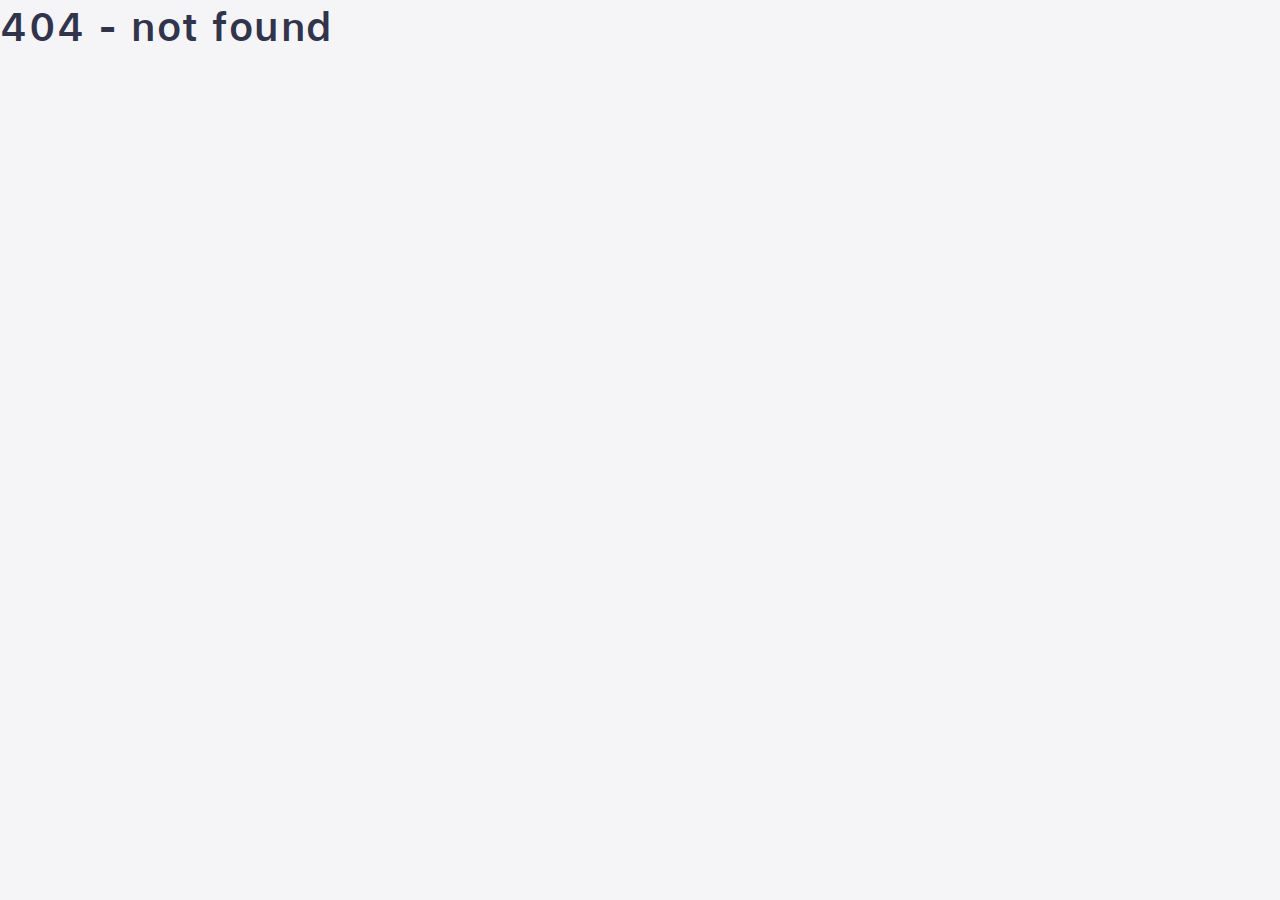
<file: index.html>
<!DOCTYPE html>
<html data-html-server-rendered="true" lang="en" data-vue-tag="%7B%22lang%22:%7B%22ssr%22:%22en%22%7D%7D">
  <head>
    <title>Real Naturo</title><meta name="gridsome:hash" content="256d60e86be827eade3c276a5e95d077e2dcfc0e"><meta data-vue-tag="ssr" charset="utf-8"><meta data-vue-tag="ssr" name="generator" content="Gridsome v0.7.23"><meta data-vue-tag="ssr" data-key="viewport" name="viewport" content="width=device-width, initial-scale=1, viewport-fit=cover"><meta data-vue-tag="ssr" data-key="format-detection" name="format-detection" content="telephone=no"><link data-vue-tag="ssr" rel="icon" href="data:,"><link data-vue-tag="ssr" rel="icon" type="image/png" sizes="16x16" href="/assets/static/favicon.ce0531f.d3f7701623edd011f3114e98dcf5c4c3.png"><link data-vue-tag="ssr" rel="icon" type="image/png" sizes="32x32" href="/assets/static/favicon.ac8d93a.d3f7701623edd011f3114e98dcf5c4c3.png"><link rel="preload" href="/assets/css/0.styles.6bdac2fa.css" as="style"><link rel="preload" href="/assets/js/app.d87947b7.js" as="script"><link rel="preload" href="/assets/js/page--src-pages-index-vue.af2900b5.js" as="script"><link rel="prefetch" href="/assets/js/page--node-modules-gridsome-app-pages-404-vue.e1792373.js"><link rel="prefetch" href="/assets/js/page--src-pages-about-vue.e8e25994.js"><link rel="prefetch" href="/assets/js/page--src-pages-privacy-policy-index-vue.c6ec2d32.js"><link rel="prefetch" href="/assets/js/page--src-pages-referral-index-vue.77ba4bfd.js"><link rel="prefetch" href="/assets/js/vendors~page--src-pages-index-vue.c5fbbf40.js"><link rel="stylesheet" href="/assets/css/0.styles.6bdac2fa.css"><noscript data-vue-tag="ssr"><style>.g-image--loading{display:none;}</style></noscript>
  </head>
  <body >
    <div data-server-rendered="true" id="app" class="layout"><header class="header-global" data-v-2157df8e><nav id="navbar-main" aria-label="Primary navigation" class="navbar navbar-main navbar-expand-lg navbar-theme-primary position-fixed navbar-light text-center able-navbar aa-pl-hr-logo-nav" data-v-2157df8e><div class="container position-relative d-block" data-v-2157df8e><a href="/" aria-current="page" class="navbar-brand px-4 rounded able-sticky-head active--exact active" data-v-2157df8e><img alt="logo: Able Aura" src="data:image/svg+xml,%3csvg fill='none' viewBox='0 0 2560 869' xmlns='http://www.w3.org/2000/svg' xmlns:xlink='http://www.w3.org/1999/xlink'%3e%3cdefs%3e%3cfilter id='__svg-blur-3b4a816e6f2bcc4ec6be06dea8c7e9c6'%3e%3cfeGaussianBlur in='SourceGraphic' stdDeviation='40'/%3e%3c/filter%3e%3c/defs%3e%3cimage x='0' y='0' filter='url(%23__svg-blur-3b4a816e6f2bcc4ec6be06dea8c7e9c6)' width='2560' height='869' xlink:href='data:image/png%3bbase64%2ciVBORw0KGgoAAAANSUhEUgAAAEAAAAAWCAYAAABwvpo0AAAACXBIWXMAAC4jAAAuIwF4pT92AAADPElEQVRYw%2b2Y229MURTG55yZUkLj0rqXiLrTKC/ENYQRIi6JVEipCHUPgtGqHoZMFa0gEbe4VUv0RZp4KEY80BcJ6sE/wIN/wDPfSr6drGznzEykL05nJ7/MPvvsvc9e31p77XMmEsmXwOICx7ruU8abMgIUqWunrxhfDpKgkRwGhWEXwRi/GNwB9eAc8MAF0AIGhNV449Ux4CY4Cc4zCkSAsxTjdFhzgjHoOA0VzoClYDsFkIi4ChYEiOD6iOpaCdXx2UJ%2b/SI5zO1XD5rHybR1zY1xNLAOXARx1eeEEibxj1Hg9HK/XOdxss1tDNkALtHzSe73GO8tBFdALX9H%2bswzDwxX12VgE1ivTpLRYKq1mGl8diXr9kL7gfkgyuv%2boEKtvZx9JEmvApvBDGueKWBSkAhm4mNMdklmfV0kN6SYA5rBIrYbgYrBL4415Qm4yzlfsW0neMx6AX%2bfgzaKu0QZZta1FvxmcpYyAXxkXYx%2bR4fMBj%2b4jeX%2barUWuX6bKQpiDO9aZvu4Um4s63UUoIUqG%2b9I2cXIuAcGs60VHAFbQDvbqsF95UkpT8FRMItC2uHayMhM8Xo8%2bECRBoLXHDcXpNnntuovwt2gMyqCRBjCrO/xgdeY9JpIgkej2R77LC920dOfwQq2PQQPmD9a2VYFblnPlkh5xufNsbaleLYHnALf2C4O6Vbju7i1poPv4CX4BIbxfhOjrlOdYlFbgBImPo8D2pj5m4mI08H7IsBBNVZU/QK2cpwx9gWoAUPBTy6ykl6aCGaqfnt4v8TaWhIZb8BGhnEV23sYpSvBV5Wn0pxD1lNKwbp5rMu63wcl72J63mO4iaprGM6l9GJavRxpAWQR25SQntrvjxgJ1SpRttPrxht7GQEdTJhagP0qKiSydrO%2bjB7tZOIz29WcUDVc/yjVJqWB9vy1DYpoWAMNWO4j0gFOllILian7Bb18lNknQaYPs2wfbtFc3gPqmcjilkGOmlT24nWwztpLTsD561jj9ZemX79IhhcYXXcD5s529vuKYIw4RA9PzjBQxLnMUA7Nh5GrjEsEZUmWQfxWKAzjB5EchTuybJMy9Q4Q%2bv8GcvkoyZd8%2bY/LHzHbiMwcK19pAAAAAElFTkSuQmCC' /%3e%3c/svg%3e" width="2560" data-src="/assets/static/able-aura-white-bg.42db587.c915107ed0c66237b51165432e477291.png" data-srcset="/assets/static/able-aura-white-bg.82a2fbd.c915107ed0c66237b51165432e477291.png 480w, /assets/static/able-aura-white-bg.cbab2cf.c915107ed0c66237b51165432e477291.png 1024w, /assets/static/able-aura-white-bg.2665e34.c915107ed0c66237b51165432e477291.png 1920w, /assets/static/able-aura-white-bg.42db587.c915107ed0c66237b51165432e477291.png 2560w" data-sizes="(max-width: 2560px) 100vw, 2560px" class="navbar-brand-dark g-image g-image--lazy g-image--loading" data-v-2157df8e><noscript data-v-2157df8e><img src="/assets/static/able-aura-white-bg.42db587.c915107ed0c66237b51165432e477291.png" class="navbar-brand-dark g-image g-image--loaded" width="2560" alt="logo: Able Aura"></noscript><img alt="logo: Able Aura" src="data:image/svg+xml,%3csvg fill='none' viewBox='0 0 2560 869' xmlns='http://www.w3.org/2000/svg' xmlns:xlink='http://www.w3.org/1999/xlink'%3e%3cdefs%3e%3cfilter id='__svg-blur-3b4a816e6f2bcc4ec6be06dea8c7e9c6'%3e%3cfeGaussianBlur in='SourceGraphic' stdDeviation='40'/%3e%3c/filter%3e%3c/defs%3e%3cimage x='0' y='0' filter='url(%23__svg-blur-3b4a816e6f2bcc4ec6be06dea8c7e9c6)' width='2560' height='869' xlink:href='data:image/png%3bbase64%2ciVBORw0KGgoAAAANSUhEUgAAAEAAAAAWCAYAAABwvpo0AAAACXBIWXMAAC4jAAAuIwF4pT92AAADPElEQVRYw%2b2Y229MURTG55yZUkLj0rqXiLrTKC/ENYQRIi6JVEipCHUPgtGqHoZMFa0gEbe4VUv0RZp4KEY80BcJ6sE/wIN/wDPfSr6drGznzEykL05nJ7/MPvvsvc9e31p77XMmEsmXwOICx7ruU8abMgIUqWunrxhfDpKgkRwGhWEXwRi/GNwB9eAc8MAF0AIGhNV449Ux4CY4Cc4zCkSAsxTjdFhzgjHoOA0VzoClYDsFkIi4ChYEiOD6iOpaCdXx2UJ%2b/SI5zO1XD5rHybR1zY1xNLAOXARx1eeEEibxj1Hg9HK/XOdxss1tDNkALtHzSe73GO8tBFdALX9H%2bswzDwxX12VgE1ivTpLRYKq1mGl8diXr9kL7gfkgyuv%2boEKtvZx9JEmvApvBDGueKWBSkAhm4mNMdklmfV0kN6SYA5rBIrYbgYrBL4415Qm4yzlfsW0neMx6AX%2bfgzaKu0QZZta1FvxmcpYyAXxkXYx%2bR4fMBj%2b4jeX%2barUWuX6bKQpiDO9aZvu4Um4s63UUoIUqG%2b9I2cXIuAcGs60VHAFbQDvbqsF95UkpT8FRMItC2uHayMhM8Xo8%2bECRBoLXHDcXpNnntuovwt2gMyqCRBjCrO/xgdeY9JpIgkej2R77LC920dOfwQq2PQQPmD9a2VYFblnPlkh5xufNsbaleLYHnALf2C4O6Vbju7i1poPv4CX4BIbxfhOjrlOdYlFbgBImPo8D2pj5m4mI08H7IsBBNVZU/QK2cpwx9gWoAUPBTy6ykl6aCGaqfnt4v8TaWhIZb8BGhnEV23sYpSvBV5Wn0pxD1lNKwbp5rMu63wcl72J63mO4iaprGM6l9GJavRxpAWQR25SQntrvjxgJ1SpRttPrxht7GQEdTJhagP0qKiSydrO%2bjB7tZOIz29WcUDVc/yjVJqWB9vy1DYpoWAMNWO4j0gFOllILian7Bb18lNknQaYPs2wfbtFc3gPqmcjilkGOmlT24nWwztpLTsD561jj9ZemX79IhhcYXXcD5s529vuKYIw4RA9PzjBQxLnMUA7Nh5GrjEsEZUmWQfxWKAzjB5EchTuybJMy9Q4Q%2bv8GcvkoyZd8%2bY/LHzHbiMwcK19pAAAAAElFTkSuQmCC' /%3e%3c/svg%3e" width="2560" data-src="/assets/static/able-aura-white-bg.42db587.c915107ed0c66237b51165432e477291.png" data-srcset="/assets/static/able-aura-white-bg.82a2fbd.c915107ed0c66237b51165432e477291.png 480w, /assets/static/able-aura-white-bg.cbab2cf.c915107ed0c66237b51165432e477291.png 1024w, /assets/static/able-aura-white-bg.2665e34.c915107ed0c66237b51165432e477291.png 1920w, /assets/static/able-aura-white-bg.42db587.c915107ed0c66237b51165432e477291.png 2560w" data-sizes="(max-width: 2560px) 100vw, 2560px" class="navbar-brand-light aa-pl-hr-logo g-image g-image--lazy g-image--loading" data-v-2157df8e><noscript data-v-2157df8e><img src="/assets/static/able-aura-white-bg.42db587.c915107ed0c66237b51165432e477291.png" class="navbar-brand-light aa-pl-hr-logo g-image g-image--loaded" width="2560" alt="logo: Able Aura"></noscript></a></div></nav></header><section class="section aa-pl-top-sec aa-bg-white all-sec-wdth" data-v-386d6d54><div class="container" data-v-386d6d54><div class="row align-items-center justify-content-around" data-v-386d6d54><div class="col-md-6 col-xl-6" data-v-386d6d54><div class="border-light organic-radius aa-pl-abt-img-blk" data-v-386d6d54><img alt="Able Aura mobile app and community page sample screens showcased on mobile phones" src="/assets/static/abt.5757329.c44dfd3afc890244d1a4029bf82ffd37.png" width="1496" srcset="/assets/static/abt.82a2fbd.c44dfd3afc890244d1a4029bf82ffd37.png 480w, /assets/static/abt.cbab2cf.c44dfd3afc890244d1a4029bf82ffd37.png 1024w, /assets/static/abt.5757329.c44dfd3afc890244d1a4029bf82ffd37.png 1496w" sizes="(max-width: 1496px) 100vw, 1496px" class="organic-radius img-fluid g-image" data-v-386d6d54 data-v-386d6d54></div></div><div class="col-md-6 col-xl-5 text-center" data-v-386d6d54><h1 class="aa-pl-top-head" data-v-386d6d54>EMBRACE HEALTH NOW!</h1><h3 class="aa-pl-top-txt" data-v-386d6d54>RN-CLEANSE. a Real-talk Forum. & RN ONLINE CLINIC</h3></div></div></div></section>


<section class="section aa-pl-ftr-sec all-sec-wdth" data-v-121dfd25><div class="container" data-v-121dfd25><div class="row text-center" data-v-121dfd25><div class="col-12" data-v-121dfd25><h2 class="all-pl-future-head" data-v-121dfd25>DON’T<span class="aa-pl-nxt-ln-mob" data-v-121dfd25>MISS ANY HOLISTIC HEALTH INDUSTRY NEWS.</span></h2></div></div>


<div class="row mt-5 mb-lg-5" data-v-121dfd25><div class="col-md-4" data-v-121dfd25><div class="card bg-primary aa-pl-icn-blk shadow-soft border-light mb-4 mb-lg-0" data-v-121dfd25><div class="card-body p-4 p-xl-5" data-v-121dfd25><div class="icon icon-shape shadow-inset rounded-circle" data-v-121dfd25><img alt="icon: services" src="/assets/static/service.0605eb3.355e068db91b4edd68e1c6301a07b9bc.png" width="2133" srcset="/assets/static/service.82a2fbd.355e068db91b4edd68e1c6301a07b9bc.png 480w, /assets/static/service.cbab2cf.355e068db91b4edd68e1c6301a07b9bc.png 1024w, /assets/static/service.0605eb3.355e068db91b4edd68e1c6301a07b9bc.png 2133w" sizes="(max-width: 2133px) 100vw, 2133px" class="aa-pl-icn g-image" data-v-121dfd25 data-v-121dfd25></div><h3 class="h5 my-3" data-v-121dfd25>RN-CLEANSE</h3><p class="m-0" data-v-121dfd25>Reboot your life in 10 days. Gain energy focus and clarity with the RN Cleanse!</p></div></div></div><div class="col-md-4" data-v-121dfd25><div class="card bg-primary aa-pl-icn-blk shadow-soft border-light mb-4 mb-lg-0" data-v-121dfd25><div class="card-body p-4 p-xl-5" data-v-121dfd25><div class="icon icon-shape shadow-inset rounded-circle" data-v-121dfd25><img alt="icon: products" src="/assets/static/product.0605eb3.bcf7a176069f1d208e2375ce8a673c37.png" width="2133" srcset="/assets/static/product.82a2fbd.bcf7a176069f1d208e2375ce8a673c37.png 480w, /assets/static/product.cbab2cf.bcf7a176069f1d208e2375ce8a673c37.png 1024w, /assets/static/product.0605eb3.bcf7a176069f1d208e2375ce8a673c37.png 2133w" sizes="(max-width: 2133px) 100vw, 2133px" class="aa-pl-icn g-image" data-v-121dfd25 data-v-121dfd25></div><h3 class="h5 my-3" data-v-121dfd25>Real-talk Forum</h3><p class="m-0" data-v-121dfd25>A holistic practitioner’s global resource. Connect with like minded people.</p></div></div></div><div class="col-md-4" data-v-121dfd25><div class="card bg-primary aa-pl-icn-blk shadow-soft border-light mb-4 mb-lg-0" data-v-121dfd25><div class="card-body p-4 p-xl-5" data-v-121dfd25><div class="icon icon-shape shadow-inset rounded-circle" data-v-121dfd25><img alt="icon: community" src="/assets/static/community.cbda223.63f0477aec61cef7de40f454452b742e.png" width="512" srcset="/assets/static/community.cbda223.63f0477aec61cef7de40f454452b742e.png 512w" sizes="(max-width: 512px) 100vw, 512px" class="aa-pl-icn g-image" data-v-121dfd25 data-v-121dfd25></div><h3 class="h5 my-3" data-v-121dfd25>RN ONLINE CLINIC</h3><p class="m-0" data-v-121dfd25>We are here for you online. Call for a free 15minute consultation with a naturopath today.</p></div></div></div></div><div class="row justify-content-center" data-v-121dfd25><div class="col-12" data-v-121dfd25><!----></div></div></div><!----></section><footer class="d-flex pb-4 pt-4 border-top border-light bg-primary aa-pl-ftr" data-v-56555164><div class="container" data-v-56555164><div class="row" data-v-56555164><div class="col" data-v-56555164><a href="/" aria-current="page" class="d-flex justify-content-center active--exact active" data-v-56555164><img alt="logo: Able Aura" src="data:image/svg+xml,%3csvg fill='none' viewBox='0 0 2560 869' xmlns='http://www.w3.org/2000/svg' xmlns:xlink='http://www.w3.org/1999/xlink'%3e%3cdefs%3e%3cfilter id='__svg-blur-3b4a816e6f2bcc4ec6be06dea8c7e9c6'%3e%3cfeGaussianBlur in='SourceGraphic' stdDeviation='40'/%3e%3c/filter%3e%3c/defs%3e%3cimage x='0' y='0' filter='url(%23__svg-blur-3b4a816e6f2bcc4ec6be06dea8c7e9c6)' width='2560' height='869' xlink:href='data:image/png%3bbase64%2ciVBORw0KGgoAAAANSUhEUgAAAEAAAAAWCAYAAABwvpo0AAAACXBIWXMAAC4jAAAuIwF4pT92AAADPElEQVRYw%2b2Y229MURTG55yZUkLj0rqXiLrTKC/ENYQRIi6JVEipCHUPgtGqHoZMFa0gEbe4VUv0RZp4KEY80BcJ6sE/wIN/wDPfSr6drGznzEykL05nJ7/MPvvsvc9e31p77XMmEsmXwOICx7ruU8abMgIUqWunrxhfDpKgkRwGhWEXwRi/GNwB9eAc8MAF0AIGhNV449Ux4CY4Cc4zCkSAsxTjdFhzgjHoOA0VzoClYDsFkIi4ChYEiOD6iOpaCdXx2UJ%2b/SI5zO1XD5rHybR1zY1xNLAOXARx1eeEEibxj1Hg9HK/XOdxss1tDNkALtHzSe73GO8tBFdALX9H%2bswzDwxX12VgE1ivTpLRYKq1mGl8diXr9kL7gfkgyuv%2boEKtvZx9JEmvApvBDGueKWBSkAhm4mNMdklmfV0kN6SYA5rBIrYbgYrBL4415Qm4yzlfsW0neMx6AX%2bfgzaKu0QZZta1FvxmcpYyAXxkXYx%2bR4fMBj%2b4jeX%2barUWuX6bKQpiDO9aZvu4Um4s63UUoIUqG%2b9I2cXIuAcGs60VHAFbQDvbqsF95UkpT8FRMItC2uHayMhM8Xo8%2bECRBoLXHDcXpNnntuovwt2gMyqCRBjCrO/xgdeY9JpIgkej2R77LC920dOfwQq2PQQPmD9a2VYFblnPlkh5xufNsbaleLYHnALf2C4O6Vbju7i1poPv4CX4BIbxfhOjrlOdYlFbgBImPo8D2pj5m4mI08H7IsBBNVZU/QK2cpwx9gWoAUPBTy6ykl6aCGaqfnt4v8TaWhIZb8BGhnEV23sYpSvBV5Wn0pxD1lNKwbp5rMu63wcl72J63mO4iaprGM6l9GJavRxpAWQR25SQntrvjxgJ1SpRttPrxht7GQEdTJhagP0qKiSydrO%2bjB7tZOIz29WcUDVc/yjVJqWB9vy1DYpoWAMNWO4j0gFOllILian7Bb18lNknQaYPs2wfbtFc3gPqmcjilkGOmlT24nWwztpLTsD561jj9ZemX79IhhcYXXcD5s529vuKYIw4RA9PzjBQxLnMUA7Nh5GrjEsEZUmWQfxWKAzjB5EchTuybJMy9Q4Q%2bv8GcvkoyZd8%2bY/LHzHbiMwcK19pAAAAAElFTkSuQmCC' /%3e%3c/svg%3e" width="2560" data-src="/assets/static/able-aura-white-bg.42db587.c915107ed0c66237b51165432e477291.png" data-srcset="/assets/static/able-aura-white-bg.82a2fbd.c915107ed0c66237b51165432e477291.png 480w, /assets/static/able-aura-white-bg.cbab2cf.c915107ed0c66237b51165432e477291.png 1024w, /assets/static/able-aura-white-bg.2665e34.c915107ed0c66237b51165432e477291.png 1920w, /assets/static/able-aura-white-bg.42db587.c915107ed0c66237b51165432e477291.png 2560w" data-sizes="(max-width: 2560px) 100vw, 2560px" class="mb-1 aa-pl-fr-logo g-image g-image--lazy g-image--loading" data-v-56555164><noscript data-v-56555164><img src="/assets/static/able-aura-white-bg.42db587.c915107ed0c66237b51165432e477291.png" class="mb-1 aa-pl-fr-logo g-image g-image--loaded" width="2560" alt="logo: Able Aura"></noscript></a><div role="contentinfo" class="d-flex text-center justify-content-center align-items-center" data-v-56555164><p class="font-weight-normal font-small mb-0" data-v-56555164>Read our <a href="/privacy-policy/" class="aa-pl-link" data-v-56555164>Privacy Policy</a>. <span class="aa-pl-nxt-ln-mob" data-v-56555164>Copyright © realnaturo <span class="current-year" data-v-56555164>2021</span></span>.
					</p></div></div></div></div></footer></div>
    <script>window.__INITIAL_STATE__={"data":null,"context":{}};(function(){var s;(s=document.currentScript||document.scripts[document.scripts.length-1]).parentNode.removeChild(s);}());</script><script src="/assets/js/app.d87947b7.js" defer></script><script src="/assets/js/page--src-pages-index-vue.af2900b5.js" defer></script>
  </body>
</html>
</file>
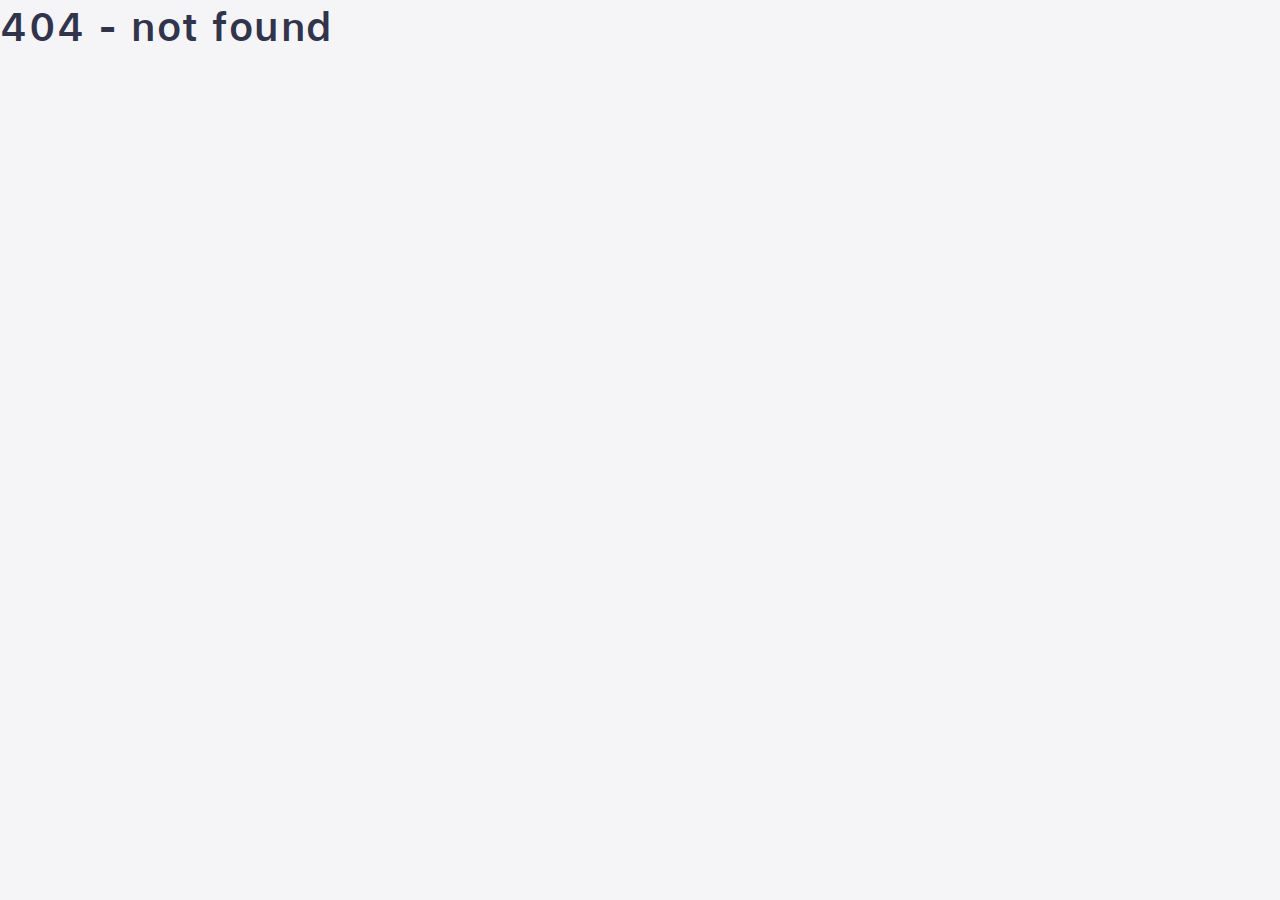
<file: 404/index.html>
<!DOCTYPE html>
<html data-html-server-rendered="true" lang="en" data-vue-tag="%7B%22lang%22:%7B%22ssr%22:%22en%22%7D%7D">
  <head>
    <title>Able Aura - Able Aura</title><meta name="gridsome:hash" content="256d60e86be827eade3c276a5e95d077e2dcfc0e"><meta data-vue-tag="ssr" charset="utf-8"><meta data-vue-tag="ssr" name="generator" content="Gridsome v0.7.23"><meta data-vue-tag="ssr" data-key="viewport" name="viewport" content="width=device-width, initial-scale=1, viewport-fit=cover"><meta data-vue-tag="ssr" data-key="format-detection" name="format-detection" content="telephone=no"><link data-vue-tag="ssr" rel="icon" href="data:,"><link data-vue-tag="ssr" rel="icon" type="image/png" sizes="16x16" href="/assets/static/favicon.ce0531f.d3f7701623edd011f3114e98dcf5c4c3.png"><link data-vue-tag="ssr" rel="icon" type="image/png" sizes="32x32" href="/assets/static/favicon.ac8d93a.d3f7701623edd011f3114e98dcf5c4c3.png"><link rel="preload" href="/assets/css/0.styles.6bdac2fa.css" as="style"><link rel="preload" href="/assets/js/app.d87947b7.js" as="script"><link rel="preload" href="/assets/js/page--node-modules-gridsome-app-pages-404-vue.e1792373.js" as="script"><link rel="prefetch" href="/assets/js/page--src-pages-about-vue.e8e25994.js"><link rel="prefetch" href="/assets/js/page--src-pages-index-vue.af2900b5.js"><link rel="prefetch" href="/assets/js/page--src-pages-privacy-policy-index-vue.c6ec2d32.js"><link rel="prefetch" href="/assets/js/page--src-pages-referral-index-vue.77ba4bfd.js"><link rel="prefetch" href="/assets/js/vendors~page--src-pages-index-vue.c5fbbf40.js"><link rel="stylesheet" href="/assets/css/0.styles.6bdac2fa.css"><noscript data-vue-tag="ssr"><style>.g-image--loading{display:none;}</style></noscript>
  </head>
  <body >
    <h1 data-server-rendered="true" id="app">404 - not found</h1>
    <script>window.__INITIAL_STATE__={"data":null,"context":{"__notFound":true}};(function(){var s;(s=document.currentScript||document.scripts[document.scripts.length-1]).parentNode.removeChild(s);}());</script><script src="/assets/js/app.d87947b7.js" defer></script><script src="/assets/js/page--node-modules-gridsome-app-pages-404-vue.e1792373.js" defer></script>
  </body>
</html>
</file>
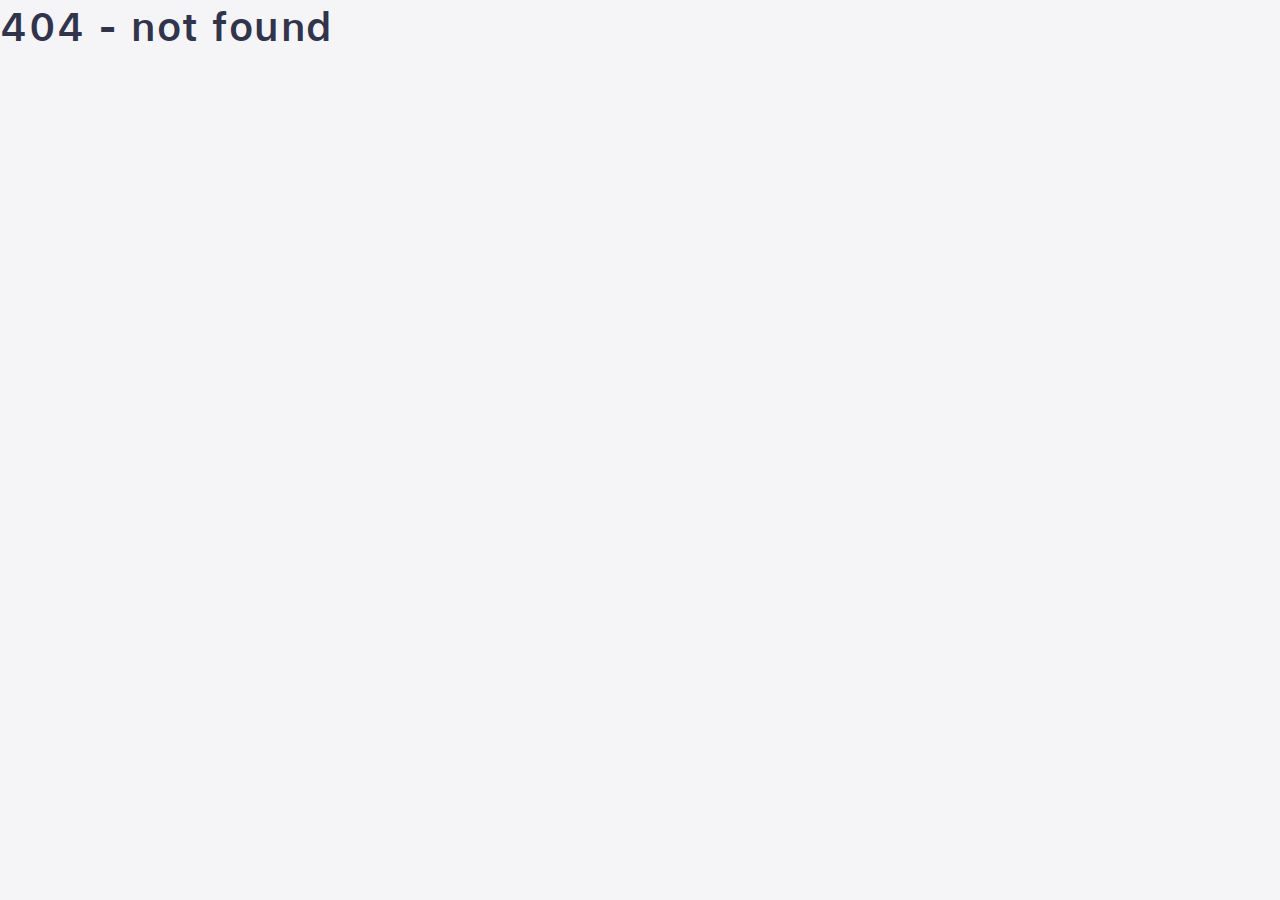
<file: about/index.html>
<!DOCTYPE html>
<html data-html-server-rendered="true" lang="en" data-vue-tag="%7B%22lang%22:%7B%22ssr%22:%22en%22%7D%7D">
  <head>
    <title>About us - Able Aura</title><meta name="gridsome:hash" content="256d60e86be827eade3c276a5e95d077e2dcfc0e"><meta data-vue-tag="ssr" charset="utf-8"><meta data-vue-tag="ssr" name="generator" content="Gridsome v0.7.23"><meta data-vue-tag="ssr" data-key="viewport" name="viewport" content="width=device-width, initial-scale=1, viewport-fit=cover"><meta data-vue-tag="ssr" data-key="format-detection" name="format-detection" content="telephone=no"><link data-vue-tag="ssr" rel="icon" href="data:,"><link data-vue-tag="ssr" rel="icon" type="image/png" sizes="16x16" href="/assets/static/favicon.ce0531f.d3f7701623edd011f3114e98dcf5c4c3.png"><link data-vue-tag="ssr" rel="icon" type="image/png" sizes="32x32" href="/assets/static/favicon.ac8d93a.d3f7701623edd011f3114e98dcf5c4c3.png"><link rel="preload" href="/assets/css/0.styles.6bdac2fa.css" as="style"><link rel="preload" href="/assets/js/app.d87947b7.js" as="script"><link rel="preload" href="/assets/js/page--src-pages-about-vue.e8e25994.js" as="script"><link rel="prefetch" href="/assets/js/page--node-modules-gridsome-app-pages-404-vue.e1792373.js"><link rel="prefetch" href="/assets/js/page--src-pages-index-vue.af2900b5.js"><link rel="prefetch" href="/assets/js/page--src-pages-privacy-policy-index-vue.c6ec2d32.js"><link rel="prefetch" href="/assets/js/page--src-pages-referral-index-vue.77ba4bfd.js"><link rel="prefetch" href="/assets/js/vendors~page--src-pages-index-vue.c5fbbf40.js"><link rel="stylesheet" href="/assets/css/0.styles.6bdac2fa.css"><noscript data-vue-tag="ssr"><style>.g-image--loading{display:none;}</style></noscript>
  </head>
  <body >
    <div data-server-rendered="true" id="app" class="layout"><header class="header-global" data-v-2157df8e><div class="container-fluid text-center able-topbar position-fixed all-sec-wdth" data-v-2157df8e><div class="row" data-v-2157df8e><div class="col-12" data-v-2157df8e><p class="able-pretext m-0" data-v-2157df8e>Launching on April 2nd, 2022</p></div></div></div><nav id="navbar-main" aria-label="Primary navigation" class="navbar navbar-main navbar-expand-lg navbar-theme-primary position-fixed navbar-light text-center able-navbar aa-pl-hr-logo-nav" data-v-2157df8e><div class="container position-relative d-block" data-v-2157df8e><a href="/" class="navbar-brand px-4 rounded able-sticky-head active" data-v-2157df8e><img alt="logo: Able Aura" src="data:image/svg+xml,%3csvg fill='none' viewBox='0 0 2560 869' xmlns='http://www.w3.org/2000/svg' xmlns:xlink='http://www.w3.org/1999/xlink'%3e%3cdefs%3e%3cfilter id='__svg-blur-3b4a816e6f2bcc4ec6be06dea8c7e9c6'%3e%3cfeGaussianBlur in='SourceGraphic' stdDeviation='40'/%3e%3c/filter%3e%3c/defs%3e%3cimage x='0' y='0' filter='url(%23__svg-blur-3b4a816e6f2bcc4ec6be06dea8c7e9c6)' width='2560' height='869' xlink:href='data:image/png%3bbase64%2ciVBORw0KGgoAAAANSUhEUgAAAEAAAAAWCAYAAABwvpo0AAAACXBIWXMAAC4jAAAuIwF4pT92AAADPElEQVRYw%2b2Y229MURTG55yZUkLj0rqXiLrTKC/ENYQRIi6JVEipCHUPgtGqHoZMFa0gEbe4VUv0RZp4KEY80BcJ6sE/wIN/wDPfSr6drGznzEykL05nJ7/MPvvsvc9e31p77XMmEsmXwOICx7ruU8abMgIUqWunrxhfDpKgkRwGhWEXwRi/GNwB9eAc8MAF0AIGhNV449Ux4CY4Cc4zCkSAsxTjdFhzgjHoOA0VzoClYDsFkIi4ChYEiOD6iOpaCdXx2UJ%2b/SI5zO1XD5rHybR1zY1xNLAOXARx1eeEEibxj1Hg9HK/XOdxss1tDNkALtHzSe73GO8tBFdALX9H%2bswzDwxX12VgE1ivTpLRYKq1mGl8diXr9kL7gfkgyuv%2boEKtvZx9JEmvApvBDGueKWBSkAhm4mNMdklmfV0kN6SYA5rBIrYbgYrBL4415Qm4yzlfsW0neMx6AX%2bfgzaKu0QZZta1FvxmcpYyAXxkXYx%2bR4fMBj%2b4jeX%2barUWuX6bKQpiDO9aZvu4Um4s63UUoIUqG%2b9I2cXIuAcGs60VHAFbQDvbqsF95UkpT8FRMItC2uHayMhM8Xo8%2bECRBoLXHDcXpNnntuovwt2gMyqCRBjCrO/xgdeY9JpIgkej2R77LC920dOfwQq2PQQPmD9a2VYFblnPlkh5xufNsbaleLYHnALf2C4O6Vbju7i1poPv4CX4BIbxfhOjrlOdYlFbgBImPo8D2pj5m4mI08H7IsBBNVZU/QK2cpwx9gWoAUPBTy6ykl6aCGaqfnt4v8TaWhIZb8BGhnEV23sYpSvBV5Wn0pxD1lNKwbp5rMu63wcl72J63mO4iaprGM6l9GJavRxpAWQR25SQntrvjxgJ1SpRttPrxht7GQEdTJhagP0qKiSydrO%2bjB7tZOIz29WcUDVc/yjVJqWB9vy1DYpoWAMNWO4j0gFOllILian7Bb18lNknQaYPs2wfbtFc3gPqmcjilkGOmlT24nWwztpLTsD561jj9ZemX79IhhcYXXcD5s529vuKYIw4RA9PzjBQxLnMUA7Nh5GrjEsEZUmWQfxWKAzjB5EchTuybJMy9Q4Q%2bv8GcvkoyZd8%2bY/LHzHbiMwcK19pAAAAAElFTkSuQmCC' /%3e%3c/svg%3e" width="2560" data-src="/assets/static/able-aura-white-bg.42db587.c915107ed0c66237b51165432e477291.png" data-srcset="/assets/static/able-aura-white-bg.82a2fbd.c915107ed0c66237b51165432e477291.png 480w, /assets/static/able-aura-white-bg.cbab2cf.c915107ed0c66237b51165432e477291.png 1024w, /assets/static/able-aura-white-bg.2665e34.c915107ed0c66237b51165432e477291.png 1920w, /assets/static/able-aura-white-bg.42db587.c915107ed0c66237b51165432e477291.png 2560w" data-sizes="(max-width: 2560px) 100vw, 2560px" class="navbar-brand-dark g-image g-image--lazy g-image--loading" data-v-2157df8e><noscript data-v-2157df8e><img src="/assets/static/able-aura-white-bg.42db587.c915107ed0c66237b51165432e477291.png" class="navbar-brand-dark g-image g-image--loaded" width="2560" alt="logo: Able Aura"></noscript><img alt="logo: Able Aura" src="data:image/svg+xml,%3csvg fill='none' viewBox='0 0 2560 869' xmlns='http://www.w3.org/2000/svg' xmlns:xlink='http://www.w3.org/1999/xlink'%3e%3cdefs%3e%3cfilter id='__svg-blur-3b4a816e6f2bcc4ec6be06dea8c7e9c6'%3e%3cfeGaussianBlur in='SourceGraphic' stdDeviation='40'/%3e%3c/filter%3e%3c/defs%3e%3cimage x='0' y='0' filter='url(%23__svg-blur-3b4a816e6f2bcc4ec6be06dea8c7e9c6)' width='2560' height='869' xlink:href='data:image/png%3bbase64%2ciVBORw0KGgoAAAANSUhEUgAAAEAAAAAWCAYAAABwvpo0AAAACXBIWXMAAC4jAAAuIwF4pT92AAADPElEQVRYw%2b2Y229MURTG55yZUkLj0rqXiLrTKC/ENYQRIi6JVEipCHUPgtGqHoZMFa0gEbe4VUv0RZp4KEY80BcJ6sE/wIN/wDPfSr6drGznzEykL05nJ7/MPvvsvc9e31p77XMmEsmXwOICx7ruU8abMgIUqWunrxhfDpKgkRwGhWEXwRi/GNwB9eAc8MAF0AIGhNV449Ux4CY4Cc4zCkSAsxTjdFhzgjHoOA0VzoClYDsFkIi4ChYEiOD6iOpaCdXx2UJ%2b/SI5zO1XD5rHybR1zY1xNLAOXARx1eeEEibxj1Hg9HK/XOdxss1tDNkALtHzSe73GO8tBFdALX9H%2bswzDwxX12VgE1ivTpLRYKq1mGl8diXr9kL7gfkgyuv%2boEKtvZx9JEmvApvBDGueKWBSkAhm4mNMdklmfV0kN6SYA5rBIrYbgYrBL4415Qm4yzlfsW0neMx6AX%2bfgzaKu0QZZta1FvxmcpYyAXxkXYx%2bR4fMBj%2b4jeX%2barUWuX6bKQpiDO9aZvu4Um4s63UUoIUqG%2b9I2cXIuAcGs60VHAFbQDvbqsF95UkpT8FRMItC2uHayMhM8Xo8%2bECRBoLXHDcXpNnntuovwt2gMyqCRBjCrO/xgdeY9JpIgkej2R77LC920dOfwQq2PQQPmD9a2VYFblnPlkh5xufNsbaleLYHnALf2C4O6Vbju7i1poPv4CX4BIbxfhOjrlOdYlFbgBImPo8D2pj5m4mI08H7IsBBNVZU/QK2cpwx9gWoAUPBTy6ykl6aCGaqfnt4v8TaWhIZb8BGhnEV23sYpSvBV5Wn0pxD1lNKwbp5rMu63wcl72J63mO4iaprGM6l9GJavRxpAWQR25SQntrvjxgJ1SpRttPrxht7GQEdTJhagP0qKiSydrO%2bjB7tZOIz29WcUDVc/yjVJqWB9vy1DYpoWAMNWO4j0gFOllILian7Bb18lNknQaYPs2wfbtFc3gPqmcjilkGOmlT24nWwztpLTsD561jj9ZemX79IhhcYXXcD5s529vuKYIw4RA9PzjBQxLnMUA7Nh5GrjEsEZUmWQfxWKAzjB5EchTuybJMy9Q4Q%2bv8GcvkoyZd8%2bY/LHzHbiMwcK19pAAAAAElFTkSuQmCC' /%3e%3c/svg%3e" width="2560" data-src="/assets/static/able-aura-white-bg.42db587.c915107ed0c66237b51165432e477291.png" data-srcset="/assets/static/able-aura-white-bg.82a2fbd.c915107ed0c66237b51165432e477291.png 480w, /assets/static/able-aura-white-bg.cbab2cf.c915107ed0c66237b51165432e477291.png 1024w, /assets/static/able-aura-white-bg.2665e34.c915107ed0c66237b51165432e477291.png 1920w, /assets/static/able-aura-white-bg.42db587.c915107ed0c66237b51165432e477291.png 2560w" data-sizes="(max-width: 2560px) 100vw, 2560px" class="navbar-brand-light aa-pl-hr-logo g-image g-image--lazy g-image--loading" data-v-2157df8e><noscript data-v-2157df8e><img src="/assets/static/able-aura-white-bg.42db587.c915107ed0c66237b51165432e477291.png" class="navbar-brand-light aa-pl-hr-logo g-image g-image--loaded" width="2560" alt="logo: Able Aura"></noscript></a></div></nav></header><h1>About us</h1><p>Testing PipeLine Buddy.. Lorem ipsum dolor sit amet, consectetur adipisicing elit. Error doloremque omnis animi, eligendi magni a voluptatum, vitae, consequuntur rerum illum odit fugit assumenda rem dolores inventore iste reprehenderit maxime! Iusto.</p><footer class="d-flex pb-4 pt-4 border-top border-light bg-primary aa-pl-ftr" data-v-56555164><div class="container" data-v-56555164><div class="row" data-v-56555164><div class="col" data-v-56555164><a href="/" class="d-flex justify-content-center active" data-v-56555164><img alt="logo: Able Aura" src="data:image/svg+xml,%3csvg fill='none' viewBox='0 0 2560 869' xmlns='http://www.w3.org/2000/svg' xmlns:xlink='http://www.w3.org/1999/xlink'%3e%3cdefs%3e%3cfilter id='__svg-blur-3b4a816e6f2bcc4ec6be06dea8c7e9c6'%3e%3cfeGaussianBlur in='SourceGraphic' stdDeviation='40'/%3e%3c/filter%3e%3c/defs%3e%3cimage x='0' y='0' filter='url(%23__svg-blur-3b4a816e6f2bcc4ec6be06dea8c7e9c6)' width='2560' height='869' xlink:href='data:image/png%3bbase64%2ciVBORw0KGgoAAAANSUhEUgAAAEAAAAAWCAYAAABwvpo0AAAACXBIWXMAAC4jAAAuIwF4pT92AAADPElEQVRYw%2b2Y229MURTG55yZUkLj0rqXiLrTKC/ENYQRIi6JVEipCHUPgtGqHoZMFa0gEbe4VUv0RZp4KEY80BcJ6sE/wIN/wDPfSr6drGznzEykL05nJ7/MPvvsvc9e31p77XMmEsmXwOICx7ruU8abMgIUqWunrxhfDpKgkRwGhWEXwRi/GNwB9eAc8MAF0AIGhNV449Ux4CY4Cc4zCkSAsxTjdFhzgjHoOA0VzoClYDsFkIi4ChYEiOD6iOpaCdXx2UJ%2b/SI5zO1XD5rHybR1zY1xNLAOXARx1eeEEibxj1Hg9HK/XOdxss1tDNkALtHzSe73GO8tBFdALX9H%2bswzDwxX12VgE1ivTpLRYKq1mGl8diXr9kL7gfkgyuv%2boEKtvZx9JEmvApvBDGueKWBSkAhm4mNMdklmfV0kN6SYA5rBIrYbgYrBL4415Qm4yzlfsW0neMx6AX%2bfgzaKu0QZZta1FvxmcpYyAXxkXYx%2bR4fMBj%2b4jeX%2barUWuX6bKQpiDO9aZvu4Um4s63UUoIUqG%2b9I2cXIuAcGs60VHAFbQDvbqsF95UkpT8FRMItC2uHayMhM8Xo8%2bECRBoLXHDcXpNnntuovwt2gMyqCRBjCrO/xgdeY9JpIgkej2R77LC920dOfwQq2PQQPmD9a2VYFblnPlkh5xufNsbaleLYHnALf2C4O6Vbju7i1poPv4CX4BIbxfhOjrlOdYlFbgBImPo8D2pj5m4mI08H7IsBBNVZU/QK2cpwx9gWoAUPBTy6ykl6aCGaqfnt4v8TaWhIZb8BGhnEV23sYpSvBV5Wn0pxD1lNKwbp5rMu63wcl72J63mO4iaprGM6l9GJavRxpAWQR25SQntrvjxgJ1SpRttPrxht7GQEdTJhagP0qKiSydrO%2bjB7tZOIz29WcUDVc/yjVJqWB9vy1DYpoWAMNWO4j0gFOllILian7Bb18lNknQaYPs2wfbtFc3gPqmcjilkGOmlT24nWwztpLTsD561jj9ZemX79IhhcYXXcD5s529vuKYIw4RA9PzjBQxLnMUA7Nh5GrjEsEZUmWQfxWKAzjB5EchTuybJMy9Q4Q%2bv8GcvkoyZd8%2bY/LHzHbiMwcK19pAAAAAElFTkSuQmCC' /%3e%3c/svg%3e" width="2560" data-src="/assets/static/able-aura-white-bg.42db587.c915107ed0c66237b51165432e477291.png" data-srcset="/assets/static/able-aura-white-bg.82a2fbd.c915107ed0c66237b51165432e477291.png 480w, /assets/static/able-aura-white-bg.cbab2cf.c915107ed0c66237b51165432e477291.png 1024w, /assets/static/able-aura-white-bg.2665e34.c915107ed0c66237b51165432e477291.png 1920w, /assets/static/able-aura-white-bg.42db587.c915107ed0c66237b51165432e477291.png 2560w" data-sizes="(max-width: 2560px) 100vw, 2560px" class="mb-1 aa-pl-fr-logo g-image g-image--lazy g-image--loading" data-v-56555164><noscript data-v-56555164><img src="/assets/static/able-aura-white-bg.42db587.c915107ed0c66237b51165432e477291.png" class="mb-1 aa-pl-fr-logo g-image g-image--loaded" width="2560" alt="logo: Able Aura"></noscript></a><div role="contentinfo" class="d-flex text-center justify-content-center align-items-center" data-v-56555164><p class="font-weight-normal font-small mb-0" data-v-56555164>Read our <a href="/privacy-policy/" class="aa-pl-link" data-v-56555164>Privacy Policy</a>. <span class="aa-pl-nxt-ln-mob" data-v-56555164>Copyright © AbleAura <span class="current-year" data-v-56555164>2021</span></span>.
					</p></div></div></div></div></footer></div>
    <script>window.__INITIAL_STATE__={"data":null,"context":{}};(function(){var s;(s=document.currentScript||document.scripts[document.scripts.length-1]).parentNode.removeChild(s);}());</script><script src="/assets/js/app.d87947b7.js" defer></script><script src="/assets/js/page--src-pages-about-vue.e8e25994.js" defer></script>
  </body>
</html>
</file>
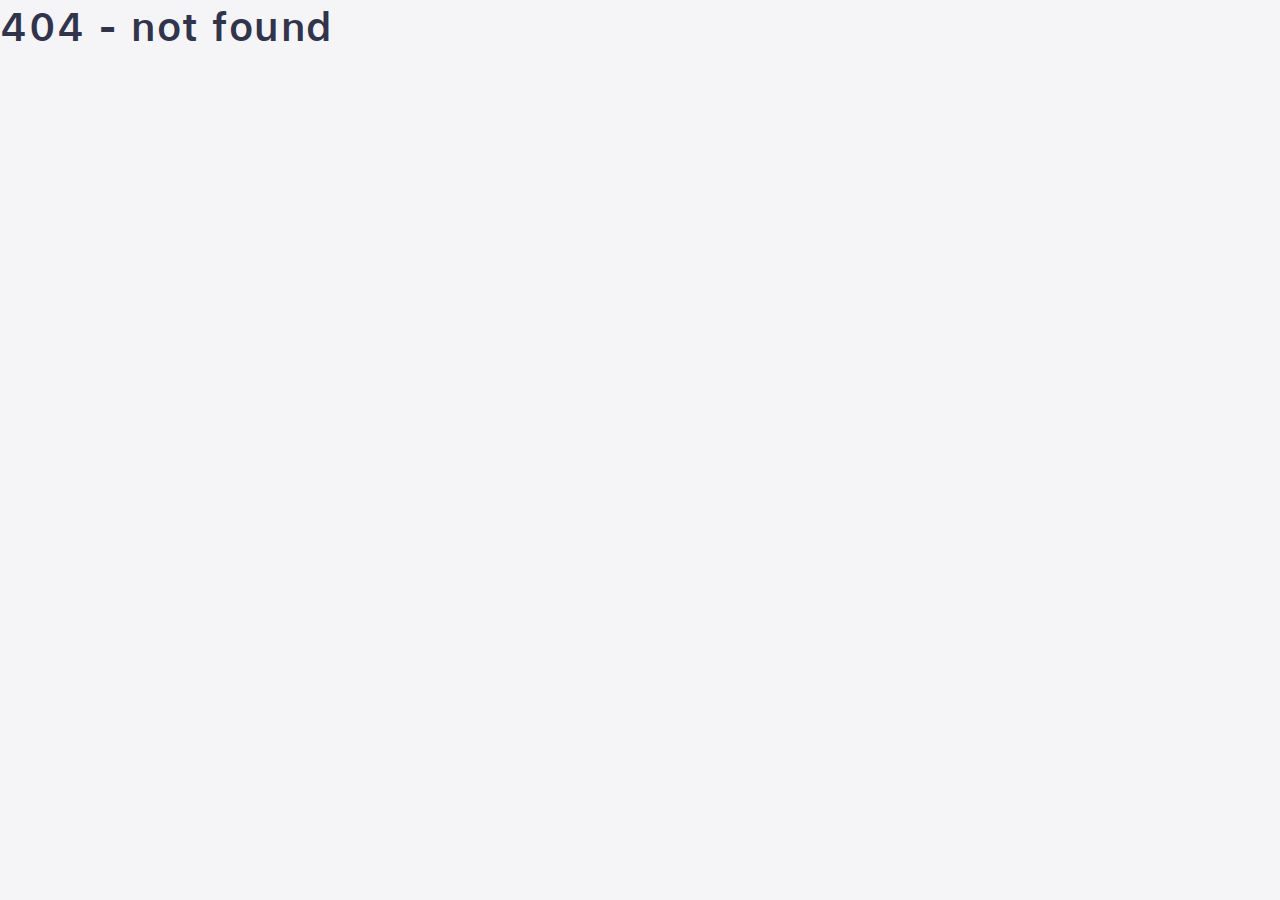
<file: privacy-policy/index.html>
<!DOCTYPE html>
<html data-html-server-rendered="true" lang="en" data-vue-tag="%7B%22lang%22:%7B%22ssr%22:%22en%22%7D%7D">
  <head>
    <title>Privacy Policy - Able Aura</title><meta name="gridsome:hash" content="256d60e86be827eade3c276a5e95d077e2dcfc0e"><meta data-vue-tag="ssr" charset="utf-8"><meta data-vue-tag="ssr" name="generator" content="Gridsome v0.7.23"><meta data-vue-tag="ssr" data-key="viewport" name="viewport" content="width=device-width, initial-scale=1, viewport-fit=cover"><meta data-vue-tag="ssr" data-key="format-detection" name="format-detection" content="telephone=no"><link data-vue-tag="ssr" rel="icon" href="data:,"><link data-vue-tag="ssr" rel="icon" type="image/png" sizes="16x16" href="/assets/static/favicon.ce0531f.d3f7701623edd011f3114e98dcf5c4c3.png"><link data-vue-tag="ssr" rel="icon" type="image/png" sizes="32x32" href="/assets/static/favicon.ac8d93a.d3f7701623edd011f3114e98dcf5c4c3.png"><link rel="preload" href="/assets/css/0.styles.6bdac2fa.css" as="style"><link rel="preload" href="/assets/js/app.d87947b7.js" as="script"><link rel="preload" href="/assets/js/page--src-pages-privacy-policy-index-vue.c6ec2d32.js" as="script"><link rel="prefetch" href="/assets/js/page--node-modules-gridsome-app-pages-404-vue.e1792373.js"><link rel="prefetch" href="/assets/js/page--src-pages-about-vue.e8e25994.js"><link rel="prefetch" href="/assets/js/page--src-pages-index-vue.af2900b5.js"><link rel="prefetch" href="/assets/js/page--src-pages-referral-index-vue.77ba4bfd.js"><link rel="prefetch" href="/assets/js/vendors~page--src-pages-index-vue.c5fbbf40.js"><link rel="stylesheet" href="/assets/css/0.styles.6bdac2fa.css"><noscript data-vue-tag="ssr"><style>.g-image--loading{display:none;}</style></noscript>
  </head>
  <body >
    <div data-server-rendered="true" id="app" class="layout aa-bg-white"><header class="header-global" data-v-2157df8e><div class="container-fluid text-center able-topbar position-fixed all-sec-wdth" data-v-2157df8e><div class="row" data-v-2157df8e><div class="col-12" data-v-2157df8e><p class="able-pretext m-0" data-v-2157df8e>Launching on April 2nd, 2022</p></div></div></div><nav id="navbar-main" aria-label="Primary navigation" class="navbar navbar-main navbar-expand-lg navbar-theme-primary position-fixed navbar-light text-center able-navbar aa-pl-hr-logo-nav" data-v-2157df8e><div class="container position-relative d-block" data-v-2157df8e><a href="/" class="navbar-brand px-4 rounded able-sticky-head active" data-v-2157df8e><img alt="logo: Able Aura" src="data:image/svg+xml,%3csvg fill='none' viewBox='0 0 2560 869' xmlns='http://www.w3.org/2000/svg' xmlns:xlink='http://www.w3.org/1999/xlink'%3e%3cdefs%3e%3cfilter id='__svg-blur-3b4a816e6f2bcc4ec6be06dea8c7e9c6'%3e%3cfeGaussianBlur in='SourceGraphic' stdDeviation='40'/%3e%3c/filter%3e%3c/defs%3e%3cimage x='0' y='0' filter='url(%23__svg-blur-3b4a816e6f2bcc4ec6be06dea8c7e9c6)' width='2560' height='869' xlink:href='data:image/png%3bbase64%2ciVBORw0KGgoAAAANSUhEUgAAAEAAAAAWCAYAAABwvpo0AAAACXBIWXMAAC4jAAAuIwF4pT92AAADPElEQVRYw%2b2Y229MURTG55yZUkLj0rqXiLrTKC/ENYQRIi6JVEipCHUPgtGqHoZMFa0gEbe4VUv0RZp4KEY80BcJ6sE/wIN/wDPfSr6drGznzEykL05nJ7/MPvvsvc9e31p77XMmEsmXwOICx7ruU8abMgIUqWunrxhfDpKgkRwGhWEXwRi/GNwB9eAc8MAF0AIGhNV449Ux4CY4Cc4zCkSAsxTjdFhzgjHoOA0VzoClYDsFkIi4ChYEiOD6iOpaCdXx2UJ%2b/SI5zO1XD5rHybR1zY1xNLAOXARx1eeEEibxj1Hg9HK/XOdxss1tDNkALtHzSe73GO8tBFdALX9H%2bswzDwxX12VgE1ivTpLRYKq1mGl8diXr9kL7gfkgyuv%2boEKtvZx9JEmvApvBDGueKWBSkAhm4mNMdklmfV0kN6SYA5rBIrYbgYrBL4415Qm4yzlfsW0neMx6AX%2bfgzaKu0QZZta1FvxmcpYyAXxkXYx%2bR4fMBj%2b4jeX%2barUWuX6bKQpiDO9aZvu4Um4s63UUoIUqG%2b9I2cXIuAcGs60VHAFbQDvbqsF95UkpT8FRMItC2uHayMhM8Xo8%2bECRBoLXHDcXpNnntuovwt2gMyqCRBjCrO/xgdeY9JpIgkej2R77LC920dOfwQq2PQQPmD9a2VYFblnPlkh5xufNsbaleLYHnALf2C4O6Vbju7i1poPv4CX4BIbxfhOjrlOdYlFbgBImPo8D2pj5m4mI08H7IsBBNVZU/QK2cpwx9gWoAUPBTy6ykl6aCGaqfnt4v8TaWhIZb8BGhnEV23sYpSvBV5Wn0pxD1lNKwbp5rMu63wcl72J63mO4iaprGM6l9GJavRxpAWQR25SQntrvjxgJ1SpRttPrxht7GQEdTJhagP0qKiSydrO%2bjB7tZOIz29WcUDVc/yjVJqWB9vy1DYpoWAMNWO4j0gFOllILian7Bb18lNknQaYPs2wfbtFc3gPqmcjilkGOmlT24nWwztpLTsD561jj9ZemX79IhhcYXXcD5s529vuKYIw4RA9PzjBQxLnMUA7Nh5GrjEsEZUmWQfxWKAzjB5EchTuybJMy9Q4Q%2bv8GcvkoyZd8%2bY/LHzHbiMwcK19pAAAAAElFTkSuQmCC' /%3e%3c/svg%3e" width="2560" data-src="/assets/static/able-aura-white-bg.42db587.c915107ed0c66237b51165432e477291.png" data-srcset="/assets/static/able-aura-white-bg.82a2fbd.c915107ed0c66237b51165432e477291.png 480w, /assets/static/able-aura-white-bg.cbab2cf.c915107ed0c66237b51165432e477291.png 1024w, /assets/static/able-aura-white-bg.2665e34.c915107ed0c66237b51165432e477291.png 1920w, /assets/static/able-aura-white-bg.42db587.c915107ed0c66237b51165432e477291.png 2560w" data-sizes="(max-width: 2560px) 100vw, 2560px" class="navbar-brand-dark g-image g-image--lazy g-image--loading" data-v-2157df8e><noscript data-v-2157df8e><img src="/assets/static/able-aura-white-bg.42db587.c915107ed0c66237b51165432e477291.png" class="navbar-brand-dark g-image g-image--loaded" width="2560" alt="logo: Able Aura"></noscript><img alt="logo: Able Aura" src="data:image/svg+xml,%3csvg fill='none' viewBox='0 0 2560 869' xmlns='http://www.w3.org/2000/svg' xmlns:xlink='http://www.w3.org/1999/xlink'%3e%3cdefs%3e%3cfilter id='__svg-blur-3b4a816e6f2bcc4ec6be06dea8c7e9c6'%3e%3cfeGaussianBlur in='SourceGraphic' stdDeviation='40'/%3e%3c/filter%3e%3c/defs%3e%3cimage x='0' y='0' filter='url(%23__svg-blur-3b4a816e6f2bcc4ec6be06dea8c7e9c6)' width='2560' height='869' xlink:href='data:image/png%3bbase64%2ciVBORw0KGgoAAAANSUhEUgAAAEAAAAAWCAYAAABwvpo0AAAACXBIWXMAAC4jAAAuIwF4pT92AAADPElEQVRYw%2b2Y229MURTG55yZUkLj0rqXiLrTKC/ENYQRIi6JVEipCHUPgtGqHoZMFa0gEbe4VUv0RZp4KEY80BcJ6sE/wIN/wDPfSr6drGznzEykL05nJ7/MPvvsvc9e31p77XMmEsmXwOICx7ruU8abMgIUqWunrxhfDpKgkRwGhWEXwRi/GNwB9eAc8MAF0AIGhNV449Ux4CY4Cc4zCkSAsxTjdFhzgjHoOA0VzoClYDsFkIi4ChYEiOD6iOpaCdXx2UJ%2b/SI5zO1XD5rHybR1zY1xNLAOXARx1eeEEibxj1Hg9HK/XOdxss1tDNkALtHzSe73GO8tBFdALX9H%2bswzDwxX12VgE1ivTpLRYKq1mGl8diXr9kL7gfkgyuv%2boEKtvZx9JEmvApvBDGueKWBSkAhm4mNMdklmfV0kN6SYA5rBIrYbgYrBL4415Qm4yzlfsW0neMx6AX%2bfgzaKu0QZZta1FvxmcpYyAXxkXYx%2bR4fMBj%2b4jeX%2barUWuX6bKQpiDO9aZvu4Um4s63UUoIUqG%2b9I2cXIuAcGs60VHAFbQDvbqsF95UkpT8FRMItC2uHayMhM8Xo8%2bECRBoLXHDcXpNnntuovwt2gMyqCRBjCrO/xgdeY9JpIgkej2R77LC920dOfwQq2PQQPmD9a2VYFblnPlkh5xufNsbaleLYHnALf2C4O6Vbju7i1poPv4CX4BIbxfhOjrlOdYlFbgBImPo8D2pj5m4mI08H7IsBBNVZU/QK2cpwx9gWoAUPBTy6ykl6aCGaqfnt4v8TaWhIZb8BGhnEV23sYpSvBV5Wn0pxD1lNKwbp5rMu63wcl72J63mO4iaprGM6l9GJavRxpAWQR25SQntrvjxgJ1SpRttPrxht7GQEdTJhagP0qKiSydrO%2bjB7tZOIz29WcUDVc/yjVJqWB9vy1DYpoWAMNWO4j0gFOllILian7Bb18lNknQaYPs2wfbtFc3gPqmcjilkGOmlT24nWwztpLTsD561jj9ZemX79IhhcYXXcD5s529vuKYIw4RA9PzjBQxLnMUA7Nh5GrjEsEZUmWQfxWKAzjB5EchTuybJMy9Q4Q%2bv8GcvkoyZd8%2bY/LHzHbiMwcK19pAAAAAElFTkSuQmCC' /%3e%3c/svg%3e" width="2560" data-src="/assets/static/able-aura-white-bg.42db587.c915107ed0c66237b51165432e477291.png" data-srcset="/assets/static/able-aura-white-bg.82a2fbd.c915107ed0c66237b51165432e477291.png 480w, /assets/static/able-aura-white-bg.cbab2cf.c915107ed0c66237b51165432e477291.png 1024w, /assets/static/able-aura-white-bg.2665e34.c915107ed0c66237b51165432e477291.png 1920w, /assets/static/able-aura-white-bg.42db587.c915107ed0c66237b51165432e477291.png 2560w" data-sizes="(max-width: 2560px) 100vw, 2560px" class="navbar-brand-light aa-pl-hr-logo g-image g-image--lazy g-image--loading" data-v-2157df8e><noscript data-v-2157df8e><img src="/assets/static/able-aura-white-bg.42db587.c915107ed0c66237b51165432e477291.png" class="navbar-brand-light aa-pl-hr-logo g-image g-image--loaded" width="2560" alt="logo: Able Aura"></noscript></a></div></nav></header><section class="section aa-pl-pp-top-sec" data-v-95448608><div class="container" data-v-95448608><div class="row align-items-center justify-content-around" data-v-95448608><div class="col-md-12 col-xl-12 text-left" data-v-95448608><h2 class="h1 mb-4 text-center" data-v-95448608>Privacy policy</h2><h3 data-v-95448608>Scope Of This Policy</h3><p class="able-lead" data-v-95448608>This privacy policy pertains to the information that is collected or provided on our applications and sites in which this privacy policy is published. This is applicable to all our digital properties and/or applications which we have made available on other third-party platforms. It also pertains to the information made available to us by guests, or those that we have collected both online and offline through service providers, vendors or through our digital properties. This privacy policy is made in accordance with the law applicable to the places of our operation. There may be additional privacy policies in certain cases due to specific practices, regions, or products that we endorse on the platform, we will keep updating it as and when applicable. Such terms are to be read as combined privacy policies along with this privacy policy and shall be applicable as the same whenever and wherever applicable.</p><p class="able-lead" data-v-95448608>It is the user’s responsibility to note that when you use our applications from third-party platforms, the information provided by you could possibly be collected separately by the third-party platform. All information collected by us is covered under our privacy policy, but information collected by third-party platforms through download or use of our applications on such platforms is not covered under our privacy policy. The information collected thus, by third-party is only subject to their privacy practices. Hence privacy choices that you make on such third-party platforms will not be applicable to us or the data we collect through our applications. It is for the user to note that our site may contain relevant links to third party websites which are not owned, operated or controlled by us through any means, hence privacy choices made by you on those sites will fall under their privacy practices and will not be covered or applicable to us in any form or content. We advise you to thoroughly go through our privacy policy and privacy policy of any other sites you may be directed to from our site.</p><h3 class="mt-5" data-v-95448608>Who We Are</h3><p class="able-lead" data-v-95448608>Our company includes a single brand and several types of services under that brand. When you create an account, register, log in, sign up on our digital properties, like our sites and applications, the information you share is controlled under Able Aura.</p><h3 class="mt-5" data-v-95448608>Types Of Information We Collect</h3><p class="able-lead" data-v-95448608>Two different types of information are collected, first, personal information (as defined under this policy) and anonymous information (as defined under this policy). This information collected may be used by us to create another type of information and/or summarize this information (as defined under this policy). Very specifically, we collect:</p><ul class="list-style1" data-v-95448608><li data-v-95448608>Information provided through registration - When you create an account with us and/or sign-up, link your profile to a third-party site with details of your registered account which includes, but is not limited to gender, name, place of residence, date of birth, password, username or email id</li><li data-v-95448608>Information provided through transaction - Any information that you provide on our site or applications for requesting information, or the ones you provide for a purchase, exchange or return of any service or product endorsed on our platforms as in your billing address, postal address, payment information and/or telephone number</li><li data-v-95448608>Information on public forums - Information that is provided by you on the forums on our site and/or applications, as in public posts or comments. Information that is provided on one-to-one basis using our message or chat, post or any other similar functionalities, whenever permitted or made applicable by law for collection of such information; Information obtained from a third-party site or platform, for use of our applications on said third-party platforms</li><li data-v-95448608>Information of location - This includes location information provided by the device or mobile that is interacting with our digital properties such as our sites, or applications, or through our physical properties, or any other information relevant to your IP address detected online or by any device identifier, if permitted and required by due process of law for collection of this information</li><li data-v-95448608>Information of activity - Information related to your use or the use of our sites or applications by another individual as authorized by you, as in the views, the content viewed by you or authorized person, the frequency of your use of our services, preferences, choices;</li><li data-v-95448608>Information on usage - The technical, usage and viewing of content on our sites, the device data when you visit our sites or use our applications on third-party platforms, open promotional messages, emails we send, device or browser you use, IP address and device identifier</li><li data-v-95448608>Information on call recordings - Calls are recorded when you call us, or contact us</li></ul><h3 class="mt-5" data-v-95448608>How We Collect Information On The Website</h3><p class="able-lead" data-v-95448608>The information on this site is collected when you make a request to purchase any product, service and/or interact in the forum, register for a service or on applications, when you link your profile to any third-party platform using the account you have with us for registration, take part in any other activity on our site or applications, respond to our emails or surveys, call us or contact us in any other form, or when you interact with us in any other form through one or more channels or devices. This collected information includes information passed on through voice commands and/or typing.</p><p class="able-lead" data-v-95448608>We use cookies, pixels, software development tools, flash cookies, tags, web beacons to collect information when you  use our site, applications or our applications through third-party platforms with one or more such devices, in cases where you log-in or have registered, as well as in cases when you are not logged in or not registered. To disable cookies, you can use online applications of your choice to block cookies or make choices accordingly to prevent such collection of data.</p><h3 class="mt-5" data-v-95448608>Use Of Collected Information By Able Aura And Associate Companies</h3><p class="able-lead" data-v-95448608>Able Aura is the data controller for the information collected and it may use the information for all purposes defined and described under this policy. Other service providers may use your data or information collected to perform services on behalf of Able Aura (acting as the data processor in this case), unless it is prohibited by the law, for use of their own purpose, as described under this policy. We may use the collected information, to:</p><ul class="list-style1" data-v-95448608><li data-v-95448608>Provide services, products, trips, experiences to you, engage with you and/or provide you with purchase options</li><li data-v-95448608>Communicate with you for providing information relevant to your account, request you for feedback, transactions you make through our digital properties, inform about changes to applications or policies;</li><li data-v-95448608>Send you promotional messages, offers, or information about services or products on our sites, applications or about third-party products and services;</li><li data-v-95448608>Personalize the content you view and experience on our sites and platforms;</li><li data-v-95448608>Provide you options with targeted advertising depending on your previous activity, preferences</li><li data-v-95448608>Optimize, operate, develop, improve understand our applications or sites, services, products, forums with use of surveys, feedbacks and analytical tools;</li><li data-v-95448608>Prevent any and all such activities through detection of such activities that may harm or violate our policies in any way, and/or pose issues of safety, or anything deemed illegal and/or fraudulent;</li><li data-v-95448608>Send you notifications on services, products, or safety measures and issues</li></ul><h3 class="mt-5" data-v-95448608>Sharing Collected Information With Third Parties</h3><p class="able-lead" data-v-95448608>We will not be sharing the information with third-party out of Able Aura and service providers on the platforms, sites and applications, except in limited instances, such as:</p><ul class="list-style1" data-v-95448608><li data-v-95448608>When you provide us with permission to share your information with another company, so they can send you their promotions on products and services;</li><li data-v-95448608>When you direct us to provide your information or share it with outside companies to fulfill any requests made by you;</li><li data-v-95448608>When you book a trip or avail any travel packages from us or our service providers, this may include goods and/or services provided by our third-party partners, airlines, transportation providers on ground, hotels, service providers availing travel insurance;</li><li data-v-95448608>When you avail booking restaurants through us, which are owned and operated by third-party;</li><li data-v-95448608>When you allow or direct us to share the information with third-party platforms, and/or sites as in social media platforms</li><li data-v-95448608>It is for the user (you) to note that the information shared as mentioned in above circumstances with another company will be controlled by the said company and would fall under their privacy policy practices</li><li data-v-95448608>Also when companies other than Able Aura performs services on behalf of Able Aura as in marketing, performing delivery of packages or services, customer services or any form of advertising, are prohibited from the use of such information for any other purpose than the mentioned and authorized one by us, or as applicable by law;</li><li data-v-95448608>When we share such information with third-party n relation to sale of a business, for ensuring security and/or safety of said third-party, guests, users, service providers, for enforcement of Terms and Conditions of use and/or rules, protection of our property and rights, for protection of property and rights of the users, guests, third-party, service providers, in compliance with the due process of law, or in cases where we disclose such information as applicable and required by law in good faith</li></ul><h3 class="mt-5" data-v-95448608>Choices And Controls You Have Over The Information You Provide</h3><p class="able-lead" data-v-95448608>We do have options and choices for you to exercise your rights to control certain aspects regarding our collection, sharing or use of your information. In compliance with law your choices and controls may include:</p><ul class="list-style1" data-v-95448608><li data-v-95448608>Correction, updating, or deletion of the account your register with us;</li><li data-v-95448608>Changing your choices for the alerts, notifications, newsletters and subscriptions we send;</li><li data-v-95448608>Choices to whether or not receive offers, promotions, of the services and products suggested by us;</li><li data-v-95448608>Control of advertising targeted at you from other networks or our partners, exchange of data, analytics of marketing and/or digital advertising and/or marketing;</li><li data-v-95448608>Choices to limit your participation in surveys and feedbacks;</li><li data-v-95448608>Request for deletion or amending your information that we hold;</li><li data-v-95448608>Request of removal or deletion of information provided by you on our public forums</li><li data-v-95448608>These controls and choices may be exercised by you upon communication with us. Please write to us <a href="mailto:help@ableaura.com" data-v-95448608>help@ableaura.com</a></li></ul><p class="able-lead" data-v-95448608><b data-v-95448608>It is for the user (you) to note that if you do not permit us to collect the said and explained information we may not be able to avail the best of experiences, services and product for you, some services, products, or packages and experiences may not be shown to you as we will not be able to detect your preference. Whatever information is mandatory for collection, we will make it a point to provide you with that information, for you to make a mindful and informed decision</b></p><h3 class="mt-5" data-v-95448608>Children's Privacy</h3><p class="able-lead" data-v-95448608>We understand the need to protect children and their rights and privacy on our sites and applications. Some features on our applications or sites may not be made available for use by children. We do not at any point of use collect information knowingly from children in relation to such features on the applications or sites. For protection of children’s rights, we take additional measures, which including:</p><p class="able-lead" data-v-95448608>Providing notification to parents for practices regarding such information related to children, including the types and nature of information we may collect, the use, storage and whether or not or with parties with which we share such information.</p><p class="able-lead" data-v-95448608>In compliance with the law, as applicable in such case of or practices, obtaining of the consent from parents for collection of the said and described information, and/or for sending our services, products to their children.</p><p class="able-lead" data-v-95448608>Our collection of data only relevant to participation of activity only based online;</p><p class="able-lead" data-v-95448608>Providing parents with the control and choices to access the personal information collected, for use, change or deletion of such information.</p><h3 class="mt-5" data-v-95448608>Integrity, Retention And Security Of Collected Data</h3><p class="able-lead" data-v-95448608>The confidentiality of the information you share, the integrity and security of the same is of extreme importance to us, we have in place physical, technical and administrative security features to ensure protection of your rights, and prevention of unauthorized access to your information. Our security procedures are reviewed and revised if necessary on a regular basis, to use the latest technologies for ensuring our best efforts in maintenance of confidentiality, integrity and security of your data. But, please note that, no security measure in the world has ever been completely impenetrable despite the best of efforts. Even then, we will keep trying our best at all points in time to keep your data safe and secure. We will only retain your information as long as is needed by the purpose as described under our privacy policy except in cases where it is necessary by law to retain it for a longer length of time.</p><h3 class="mt-5" data-v-95448608>Transfer, Storage And Processing Of Data</h3><p class="able-lead" data-v-95448608>As of now our operations are only confined to India, but we will be using the information under our Able Aura brand as and when we start operating at an international level, for purposes as described under this privacy policy. When we transfer, store, process your information we will be using all possible steps to retain the integrity, security and confidentiality of your data at all stages of such processing. Such stages may include, but is not limited to the obtaining of consent from you, use of contractual clauses as recognized by regional law or other forms of transfer as directed, required or applicable by law.</p><h3 class="mt-5" data-v-95448608>Privacy Policy Changes</h3><p class="able-lead" data-v-95448608>We may change our privacy policy from time to time. This may be done to include the use of updated or new technologies, updating or amendment of the standards or exceptional industry practices, regulations of the law or for any other purposes we deem fit and necessary by law. We will provide you with a notice whenever such changes are in order; wither by posting the notice on our digital properties, such as sites, platforms, social media pages, or any other channels of communication available, in compliance with the law.</p><p class="able-lead" data-v-95448608>From time to time, we may change this privacy policy to accommodate new technologies, industry practices, regulatory requirements or for other purposes. We will provide notice to you if these changes are material and, where required by applicable law, we will obtain your consent. Notice may be by email to you at the last email address you provided us, by posting notice of such changes on our sites and applications, or by other means, consistent with applicable law.</p><h3 class="mt-5" data-v-95448608>Comments And Questions</h3><p class="able-lead" data-v-95448608>In case of any question or comment you may have about this privacy policy please feel free to contact us.</p></div></div></div></section><footer class="d-flex pb-4 pt-4 border-top border-light bg-primary aa-pl-ftr" data-v-56555164><div class="container" data-v-56555164><div class="row" data-v-56555164><div class="col" data-v-56555164><a href="/" class="d-flex justify-content-center active" data-v-56555164><img alt="logo: Able Aura" src="data:image/svg+xml,%3csvg fill='none' viewBox='0 0 2560 869' xmlns='http://www.w3.org/2000/svg' xmlns:xlink='http://www.w3.org/1999/xlink'%3e%3cdefs%3e%3cfilter id='__svg-blur-3b4a816e6f2bcc4ec6be06dea8c7e9c6'%3e%3cfeGaussianBlur in='SourceGraphic' stdDeviation='40'/%3e%3c/filter%3e%3c/defs%3e%3cimage x='0' y='0' filter='url(%23__svg-blur-3b4a816e6f2bcc4ec6be06dea8c7e9c6)' width='2560' height='869' xlink:href='data:image/png%3bbase64%2ciVBORw0KGgoAAAANSUhEUgAAAEAAAAAWCAYAAABwvpo0AAAACXBIWXMAAC4jAAAuIwF4pT92AAADPElEQVRYw%2b2Y229MURTG55yZUkLj0rqXiLrTKC/ENYQRIi6JVEipCHUPgtGqHoZMFa0gEbe4VUv0RZp4KEY80BcJ6sE/wIN/wDPfSr6drGznzEykL05nJ7/MPvvsvc9e31p77XMmEsmXwOICx7ruU8abMgIUqWunrxhfDpKgkRwGhWEXwRi/GNwB9eAc8MAF0AIGhNV449Ux4CY4Cc4zCkSAsxTjdFhzgjHoOA0VzoClYDsFkIi4ChYEiOD6iOpaCdXx2UJ%2b/SI5zO1XD5rHybR1zY1xNLAOXARx1eeEEibxj1Hg9HK/XOdxss1tDNkALtHzSe73GO8tBFdALX9H%2bswzDwxX12VgE1ivTpLRYKq1mGl8diXr9kL7gfkgyuv%2boEKtvZx9JEmvApvBDGueKWBSkAhm4mNMdklmfV0kN6SYA5rBIrYbgYrBL4415Qm4yzlfsW0neMx6AX%2bfgzaKu0QZZta1FvxmcpYyAXxkXYx%2bR4fMBj%2b4jeX%2barUWuX6bKQpiDO9aZvu4Um4s63UUoIUqG%2b9I2cXIuAcGs60VHAFbQDvbqsF95UkpT8FRMItC2uHayMhM8Xo8%2bECRBoLXHDcXpNnntuovwt2gMyqCRBjCrO/xgdeY9JpIgkej2R77LC920dOfwQq2PQQPmD9a2VYFblnPlkh5xufNsbaleLYHnALf2C4O6Vbju7i1poPv4CX4BIbxfhOjrlOdYlFbgBImPo8D2pj5m4mI08H7IsBBNVZU/QK2cpwx9gWoAUPBTy6ykl6aCGaqfnt4v8TaWhIZb8BGhnEV23sYpSvBV5Wn0pxD1lNKwbp5rMu63wcl72J63mO4iaprGM6l9GJavRxpAWQR25SQntrvjxgJ1SpRttPrxht7GQEdTJhagP0qKiSydrO%2bjB7tZOIz29WcUDVc/yjVJqWB9vy1DYpoWAMNWO4j0gFOllILian7Bb18lNknQaYPs2wfbtFc3gPqmcjilkGOmlT24nWwztpLTsD561jj9ZemX79IhhcYXXcD5s529vuKYIw4RA9PzjBQxLnMUA7Nh5GrjEsEZUmWQfxWKAzjB5EchTuybJMy9Q4Q%2bv8GcvkoyZd8%2bY/LHzHbiMwcK19pAAAAAElFTkSuQmCC' /%3e%3c/svg%3e" width="2560" data-src="/assets/static/able-aura-white-bg.42db587.c915107ed0c66237b51165432e477291.png" data-srcset="/assets/static/able-aura-white-bg.82a2fbd.c915107ed0c66237b51165432e477291.png 480w, /assets/static/able-aura-white-bg.cbab2cf.c915107ed0c66237b51165432e477291.png 1024w, /assets/static/able-aura-white-bg.2665e34.c915107ed0c66237b51165432e477291.png 1920w, /assets/static/able-aura-white-bg.42db587.c915107ed0c66237b51165432e477291.png 2560w" data-sizes="(max-width: 2560px) 100vw, 2560px" class="mb-1 aa-pl-fr-logo g-image g-image--lazy g-image--loading" data-v-56555164><noscript data-v-56555164><img src="/assets/static/able-aura-white-bg.42db587.c915107ed0c66237b51165432e477291.png" class="mb-1 aa-pl-fr-logo g-image g-image--loaded" width="2560" alt="logo: Able Aura"></noscript></a><div role="contentinfo" class="d-flex text-center justify-content-center align-items-center" data-v-56555164><p class="font-weight-normal font-small mb-0" data-v-56555164>Read our <a href="/privacy-policy/" aria-current="page" class="aa-pl-link active--exact active" data-v-56555164>Privacy Policy</a>. <span class="aa-pl-nxt-ln-mob" data-v-56555164>Copyright © AbleAura <span class="current-year" data-v-56555164>2021</span></span>.
					</p></div></div></div></div></footer></div>
    <script>window.__INITIAL_STATE__={"data":null,"context":{}};(function(){var s;(s=document.currentScript||document.scripts[document.scripts.length-1]).parentNode.removeChild(s);}());</script><script src="/assets/js/app.d87947b7.js" defer></script><script src="/assets/js/page--src-pages-privacy-policy-index-vue.c6ec2d32.js" defer></script>
  </body>
</html>
</file>
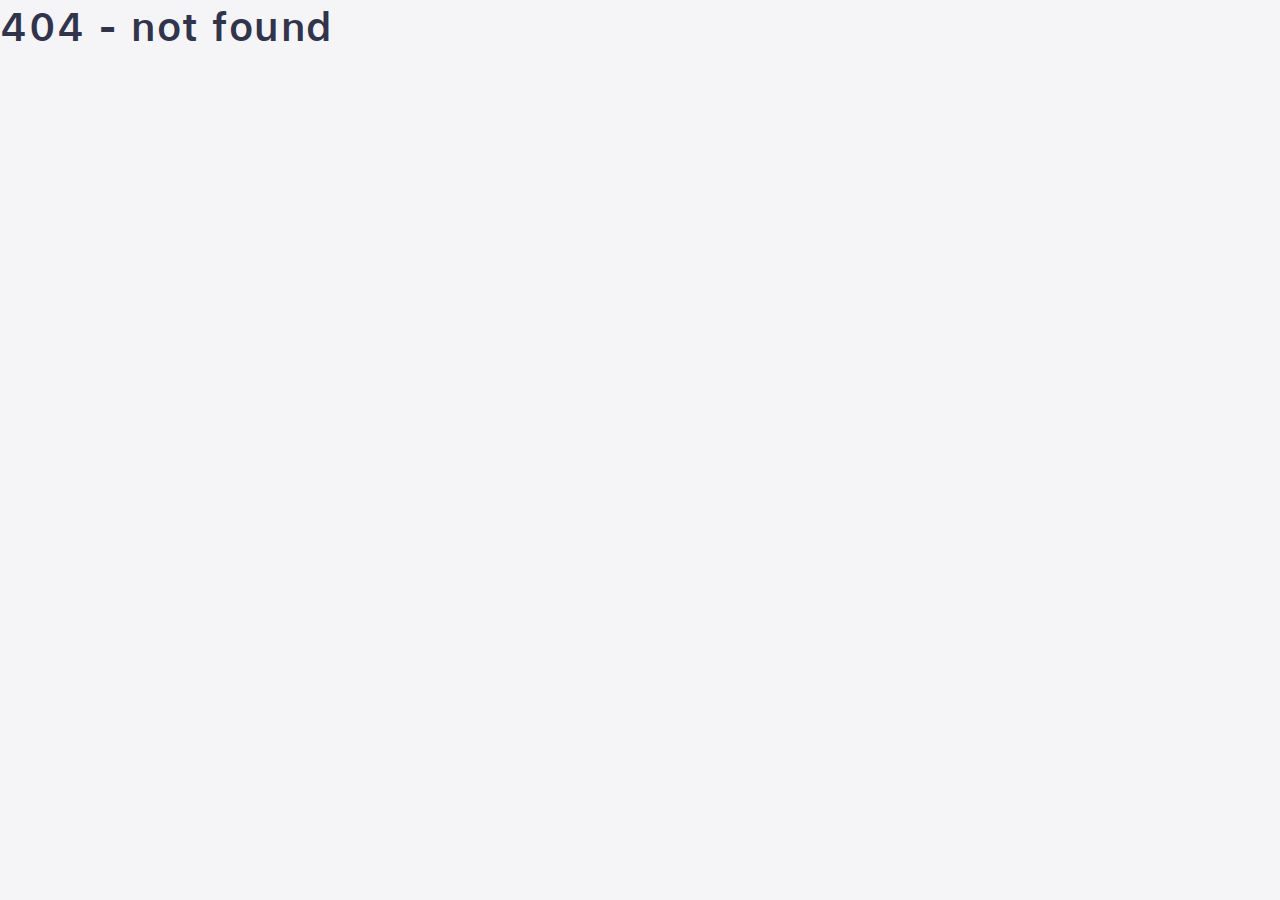
<file: referral/index.html>
<!DOCTYPE html>
<html data-html-server-rendered="true" lang="en" data-vue-tag="%7B%22lang%22:%7B%22ssr%22:%22en%22%7D%7D">
  <head>
    <title>Referral - Able Aura</title><meta name="gridsome:hash" content="256d60e86be827eade3c276a5e95d077e2dcfc0e"><meta data-vue-tag="ssr" charset="utf-8"><meta data-vue-tag="ssr" name="generator" content="Gridsome v0.7.23"><meta data-vue-tag="ssr" data-key="viewport" name="viewport" content="width=device-width, initial-scale=1, viewport-fit=cover"><meta data-vue-tag="ssr" data-key="format-detection" name="format-detection" content="telephone=no"><link data-vue-tag="ssr" rel="icon" href="data:,"><link data-vue-tag="ssr" rel="icon" type="image/png" sizes="16x16" href="/assets/static/favicon.ce0531f.d3f7701623edd011f3114e98dcf5c4c3.png"><link data-vue-tag="ssr" rel="icon" type="image/png" sizes="32x32" href="/assets/static/favicon.ac8d93a.d3f7701623edd011f3114e98dcf5c4c3.png"><link rel="preload" href="/assets/css/0.styles.6bdac2fa.css" as="style"><link rel="preload" href="/assets/js/app.d87947b7.js" as="script"><link rel="preload" href="/assets/js/page--src-pages-referral-index-vue.77ba4bfd.js" as="script"><link rel="prefetch" href="/assets/js/page--node-modules-gridsome-app-pages-404-vue.e1792373.js"><link rel="prefetch" href="/assets/js/page--src-pages-about-vue.e8e25994.js"><link rel="prefetch" href="/assets/js/page--src-pages-index-vue.af2900b5.js"><link rel="prefetch" href="/assets/js/page--src-pages-privacy-policy-index-vue.c6ec2d32.js"><link rel="prefetch" href="/assets/js/vendors~page--src-pages-index-vue.c5fbbf40.js"><link rel="stylesheet" href="/assets/css/0.styles.6bdac2fa.css"><noscript data-vue-tag="ssr"><style>.g-image--loading{display:none;}</style></noscript>
  </head>
  <body >
    <div data-server-rendered="true" id="app" class="layout"><header class="header-global" data-v-2157df8e><div class="container-fluid text-center able-topbar position-fixed all-sec-wdth" data-v-2157df8e><div class="row" data-v-2157df8e><div class="col-12" data-v-2157df8e><p class="able-pretext m-0" data-v-2157df8e>Launching on April 2nd, 2022</p></div></div></div><nav id="navbar-main" aria-label="Primary navigation" class="navbar navbar-main navbar-expand-lg navbar-theme-primary position-fixed navbar-light text-center able-navbar aa-pl-hr-logo-nav" data-v-2157df8e><div class="container position-relative d-block" data-v-2157df8e><a href="/" class="navbar-brand px-4 rounded able-sticky-head active" data-v-2157df8e><img alt="logo: Able Aura" src="data:image/svg+xml,%3csvg fill='none' viewBox='0 0 2560 869' xmlns='http://www.w3.org/2000/svg' xmlns:xlink='http://www.w3.org/1999/xlink'%3e%3cdefs%3e%3cfilter id='__svg-blur-3b4a816e6f2bcc4ec6be06dea8c7e9c6'%3e%3cfeGaussianBlur in='SourceGraphic' stdDeviation='40'/%3e%3c/filter%3e%3c/defs%3e%3cimage x='0' y='0' filter='url(%23__svg-blur-3b4a816e6f2bcc4ec6be06dea8c7e9c6)' width='2560' height='869' xlink:href='data:image/png%3bbase64%2ciVBORw0KGgoAAAANSUhEUgAAAEAAAAAWCAYAAABwvpo0AAAACXBIWXMAAC4jAAAuIwF4pT92AAADPElEQVRYw%2b2Y229MURTG55yZUkLj0rqXiLrTKC/ENYQRIi6JVEipCHUPgtGqHoZMFa0gEbe4VUv0RZp4KEY80BcJ6sE/wIN/wDPfSr6drGznzEykL05nJ7/MPvvsvc9e31p77XMmEsmXwOICx7ruU8abMgIUqWunrxhfDpKgkRwGhWEXwRi/GNwB9eAc8MAF0AIGhNV449Ux4CY4Cc4zCkSAsxTjdFhzgjHoOA0VzoClYDsFkIi4ChYEiOD6iOpaCdXx2UJ%2b/SI5zO1XD5rHybR1zY1xNLAOXARx1eeEEibxj1Hg9HK/XOdxss1tDNkALtHzSe73GO8tBFdALX9H%2bswzDwxX12VgE1ivTpLRYKq1mGl8diXr9kL7gfkgyuv%2boEKtvZx9JEmvApvBDGueKWBSkAhm4mNMdklmfV0kN6SYA5rBIrYbgYrBL4415Qm4yzlfsW0neMx6AX%2bfgzaKu0QZZta1FvxmcpYyAXxkXYx%2bR4fMBj%2b4jeX%2barUWuX6bKQpiDO9aZvu4Um4s63UUoIUqG%2b9I2cXIuAcGs60VHAFbQDvbqsF95UkpT8FRMItC2uHayMhM8Xo8%2bECRBoLXHDcXpNnntuovwt2gMyqCRBjCrO/xgdeY9JpIgkej2R77LC920dOfwQq2PQQPmD9a2VYFblnPlkh5xufNsbaleLYHnALf2C4O6Vbju7i1poPv4CX4BIbxfhOjrlOdYlFbgBImPo8D2pj5m4mI08H7IsBBNVZU/QK2cpwx9gWoAUPBTy6ykl6aCGaqfnt4v8TaWhIZb8BGhnEV23sYpSvBV5Wn0pxD1lNKwbp5rMu63wcl72J63mO4iaprGM6l9GJavRxpAWQR25SQntrvjxgJ1SpRttPrxht7GQEdTJhagP0qKiSydrO%2bjB7tZOIz29WcUDVc/yjVJqWB9vy1DYpoWAMNWO4j0gFOllILian7Bb18lNknQaYPs2wfbtFc3gPqmcjilkGOmlT24nWwztpLTsD561jj9ZemX79IhhcYXXcD5s529vuKYIw4RA9PzjBQxLnMUA7Nh5GrjEsEZUmWQfxWKAzjB5EchTuybJMy9Q4Q%2bv8GcvkoyZd8%2bY/LHzHbiMwcK19pAAAAAElFTkSuQmCC' /%3e%3c/svg%3e" width="2560" data-src="/assets/static/able-aura-white-bg.42db587.c915107ed0c66237b51165432e477291.png" data-srcset="/assets/static/able-aura-white-bg.82a2fbd.c915107ed0c66237b51165432e477291.png 480w, /assets/static/able-aura-white-bg.cbab2cf.c915107ed0c66237b51165432e477291.png 1024w, /assets/static/able-aura-white-bg.2665e34.c915107ed0c66237b51165432e477291.png 1920w, /assets/static/able-aura-white-bg.42db587.c915107ed0c66237b51165432e477291.png 2560w" data-sizes="(max-width: 2560px) 100vw, 2560px" class="navbar-brand-dark g-image g-image--lazy g-image--loading" data-v-2157df8e><noscript data-v-2157df8e><img src="/assets/static/able-aura-white-bg.42db587.c915107ed0c66237b51165432e477291.png" class="navbar-brand-dark g-image g-image--loaded" width="2560" alt="logo: Able Aura"></noscript><img alt="logo: Able Aura" src="data:image/svg+xml,%3csvg fill='none' viewBox='0 0 2560 869' xmlns='http://www.w3.org/2000/svg' xmlns:xlink='http://www.w3.org/1999/xlink'%3e%3cdefs%3e%3cfilter id='__svg-blur-3b4a816e6f2bcc4ec6be06dea8c7e9c6'%3e%3cfeGaussianBlur in='SourceGraphic' stdDeviation='40'/%3e%3c/filter%3e%3c/defs%3e%3cimage x='0' y='0' filter='url(%23__svg-blur-3b4a816e6f2bcc4ec6be06dea8c7e9c6)' width='2560' height='869' xlink:href='data:image/png%3bbase64%2ciVBORw0KGgoAAAANSUhEUgAAAEAAAAAWCAYAAABwvpo0AAAACXBIWXMAAC4jAAAuIwF4pT92AAADPElEQVRYw%2b2Y229MURTG55yZUkLj0rqXiLrTKC/ENYQRIi6JVEipCHUPgtGqHoZMFa0gEbe4VUv0RZp4KEY80BcJ6sE/wIN/wDPfSr6drGznzEykL05nJ7/MPvvsvc9e31p77XMmEsmXwOICx7ruU8abMgIUqWunrxhfDpKgkRwGhWEXwRi/GNwB9eAc8MAF0AIGhNV449Ux4CY4Cc4zCkSAsxTjdFhzgjHoOA0VzoClYDsFkIi4ChYEiOD6iOpaCdXx2UJ%2b/SI5zO1XD5rHybR1zY1xNLAOXARx1eeEEibxj1Hg9HK/XOdxss1tDNkALtHzSe73GO8tBFdALX9H%2bswzDwxX12VgE1ivTpLRYKq1mGl8diXr9kL7gfkgyuv%2boEKtvZx9JEmvApvBDGueKWBSkAhm4mNMdklmfV0kN6SYA5rBIrYbgYrBL4415Qm4yzlfsW0neMx6AX%2bfgzaKu0QZZta1FvxmcpYyAXxkXYx%2bR4fMBj%2b4jeX%2barUWuX6bKQpiDO9aZvu4Um4s63UUoIUqG%2b9I2cXIuAcGs60VHAFbQDvbqsF95UkpT8FRMItC2uHayMhM8Xo8%2bECRBoLXHDcXpNnntuovwt2gMyqCRBjCrO/xgdeY9JpIgkej2R77LC920dOfwQq2PQQPmD9a2VYFblnPlkh5xufNsbaleLYHnALf2C4O6Vbju7i1poPv4CX4BIbxfhOjrlOdYlFbgBImPo8D2pj5m4mI08H7IsBBNVZU/QK2cpwx9gWoAUPBTy6ykl6aCGaqfnt4v8TaWhIZb8BGhnEV23sYpSvBV5Wn0pxD1lNKwbp5rMu63wcl72J63mO4iaprGM6l9GJavRxpAWQR25SQntrvjxgJ1SpRttPrxht7GQEdTJhagP0qKiSydrO%2bjB7tZOIz29WcUDVc/yjVJqWB9vy1DYpoWAMNWO4j0gFOllILian7Bb18lNknQaYPs2wfbtFc3gPqmcjilkGOmlT24nWwztpLTsD561jj9ZemX79IhhcYXXcD5s529vuKYIw4RA9PzjBQxLnMUA7Nh5GrjEsEZUmWQfxWKAzjB5EchTuybJMy9Q4Q%2bv8GcvkoyZd8%2bY/LHzHbiMwcK19pAAAAAElFTkSuQmCC' /%3e%3c/svg%3e" width="2560" data-src="/assets/static/able-aura-white-bg.42db587.c915107ed0c66237b51165432e477291.png" data-srcset="/assets/static/able-aura-white-bg.82a2fbd.c915107ed0c66237b51165432e477291.png 480w, /assets/static/able-aura-white-bg.cbab2cf.c915107ed0c66237b51165432e477291.png 1024w, /assets/static/able-aura-white-bg.2665e34.c915107ed0c66237b51165432e477291.png 1920w, /assets/static/able-aura-white-bg.42db587.c915107ed0c66237b51165432e477291.png 2560w" data-sizes="(max-width: 2560px) 100vw, 2560px" class="navbar-brand-light aa-pl-hr-logo g-image g-image--lazy g-image--loading" data-v-2157df8e><noscript data-v-2157df8e><img src="/assets/static/able-aura-white-bg.42db587.c915107ed0c66237b51165432e477291.png" class="navbar-brand-light aa-pl-hr-logo g-image g-image--loaded" width="2560" alt="logo: Able Aura"></noscript></a></div></nav></header><section class="section aa-pl-pp-top-sec" data-v-22e4b9fb><div class="container-fluid" data-v-22e4b9fb><div class="row aa-pl-rfrl" data-v-22e4b9fb><div class="col-6 aa-pl-rfrl-top" data-v-22e4b9fb><p class="aa-pl-rfrl-txt" data-v-22e4b9fb>You don’t want your friends in our comunity to be left behind.</p><p class="aa-pl-rfrl-txt" data-v-22e4b9fb>Earn exculsive member benefits depending on how well we can build our community.</p></div><div class="col-3" data-v-22e4b9fb><div role="alert" class="alert alert-success shadow-inset" data-v-22e4b9fb><p data-v-22e4b9fb>Your own referral code</p></div></div></div></div></section><footer class="d-flex pb-4 pt-4 border-top border-light bg-primary aa-pl-ftr" data-v-56555164><div class="container" data-v-56555164><div class="row" data-v-56555164><div class="col" data-v-56555164><a href="/" class="d-flex justify-content-center active" data-v-56555164><img alt="logo: Able Aura" src="data:image/svg+xml,%3csvg fill='none' viewBox='0 0 2560 869' xmlns='http://www.w3.org/2000/svg' xmlns:xlink='http://www.w3.org/1999/xlink'%3e%3cdefs%3e%3cfilter id='__svg-blur-3b4a816e6f2bcc4ec6be06dea8c7e9c6'%3e%3cfeGaussianBlur in='SourceGraphic' stdDeviation='40'/%3e%3c/filter%3e%3c/defs%3e%3cimage x='0' y='0' filter='url(%23__svg-blur-3b4a816e6f2bcc4ec6be06dea8c7e9c6)' width='2560' height='869' xlink:href='data:image/png%3bbase64%2ciVBORw0KGgoAAAANSUhEUgAAAEAAAAAWCAYAAABwvpo0AAAACXBIWXMAAC4jAAAuIwF4pT92AAADPElEQVRYw%2b2Y229MURTG55yZUkLj0rqXiLrTKC/ENYQRIi6JVEipCHUPgtGqHoZMFa0gEbe4VUv0RZp4KEY80BcJ6sE/wIN/wDPfSr6drGznzEykL05nJ7/MPvvsvc9e31p77XMmEsmXwOICx7ruU8abMgIUqWunrxhfDpKgkRwGhWEXwRi/GNwB9eAc8MAF0AIGhNV449Ux4CY4Cc4zCkSAsxTjdFhzgjHoOA0VzoClYDsFkIi4ChYEiOD6iOpaCdXx2UJ%2b/SI5zO1XD5rHybR1zY1xNLAOXARx1eeEEibxj1Hg9HK/XOdxss1tDNkALtHzSe73GO8tBFdALX9H%2bswzDwxX12VgE1ivTpLRYKq1mGl8diXr9kL7gfkgyuv%2boEKtvZx9JEmvApvBDGueKWBSkAhm4mNMdklmfV0kN6SYA5rBIrYbgYrBL4415Qm4yzlfsW0neMx6AX%2bfgzaKu0QZZta1FvxmcpYyAXxkXYx%2bR4fMBj%2b4jeX%2barUWuX6bKQpiDO9aZvu4Um4s63UUoIUqG%2b9I2cXIuAcGs60VHAFbQDvbqsF95UkpT8FRMItC2uHayMhM8Xo8%2bECRBoLXHDcXpNnntuovwt2gMyqCRBjCrO/xgdeY9JpIgkej2R77LC920dOfwQq2PQQPmD9a2VYFblnPlkh5xufNsbaleLYHnALf2C4O6Vbju7i1poPv4CX4BIbxfhOjrlOdYlFbgBImPo8D2pj5m4mI08H7IsBBNVZU/QK2cpwx9gWoAUPBTy6ykl6aCGaqfnt4v8TaWhIZb8BGhnEV23sYpSvBV5Wn0pxD1lNKwbp5rMu63wcl72J63mO4iaprGM6l9GJavRxpAWQR25SQntrvjxgJ1SpRttPrxht7GQEdTJhagP0qKiSydrO%2bjB7tZOIz29WcUDVc/yjVJqWB9vy1DYpoWAMNWO4j0gFOllILian7Bb18lNknQaYPs2wfbtFc3gPqmcjilkGOmlT24nWwztpLTsD561jj9ZemX79IhhcYXXcD5s529vuKYIw4RA9PzjBQxLnMUA7Nh5GrjEsEZUmWQfxWKAzjB5EchTuybJMy9Q4Q%2bv8GcvkoyZd8%2bY/LHzHbiMwcK19pAAAAAElFTkSuQmCC' /%3e%3c/svg%3e" width="2560" data-src="/assets/static/able-aura-white-bg.42db587.c915107ed0c66237b51165432e477291.png" data-srcset="/assets/static/able-aura-white-bg.82a2fbd.c915107ed0c66237b51165432e477291.png 480w, /assets/static/able-aura-white-bg.cbab2cf.c915107ed0c66237b51165432e477291.png 1024w, /assets/static/able-aura-white-bg.2665e34.c915107ed0c66237b51165432e477291.png 1920w, /assets/static/able-aura-white-bg.42db587.c915107ed0c66237b51165432e477291.png 2560w" data-sizes="(max-width: 2560px) 100vw, 2560px" class="mb-1 aa-pl-fr-logo g-image g-image--lazy g-image--loading" data-v-56555164><noscript data-v-56555164><img src="/assets/static/able-aura-white-bg.42db587.c915107ed0c66237b51165432e477291.png" class="mb-1 aa-pl-fr-logo g-image g-image--loaded" width="2560" alt="logo: Able Aura"></noscript></a><div role="contentinfo" class="d-flex text-center justify-content-center align-items-center" data-v-56555164><p class="font-weight-normal font-small mb-0" data-v-56555164>Read our <a href="/privacy-policy/" class="aa-pl-link" data-v-56555164>Privacy Policy</a>. <span class="aa-pl-nxt-ln-mob" data-v-56555164>Copyright © AbleAura <span class="current-year" data-v-56555164>2021</span></span>.
					</p></div></div></div></div></footer></div>
    <script>window.__INITIAL_STATE__={"data":null,"context":{}};(function(){var s;(s=document.currentScript||document.scripts[document.scripts.length-1]).parentNode.removeChild(s);}());</script><script src="/assets/js/app.d87947b7.js" defer></script><script src="/assets/js/page--src-pages-referral-index-vue.77ba4bfd.js" defer></script>
  </body>
</html>
</file>
